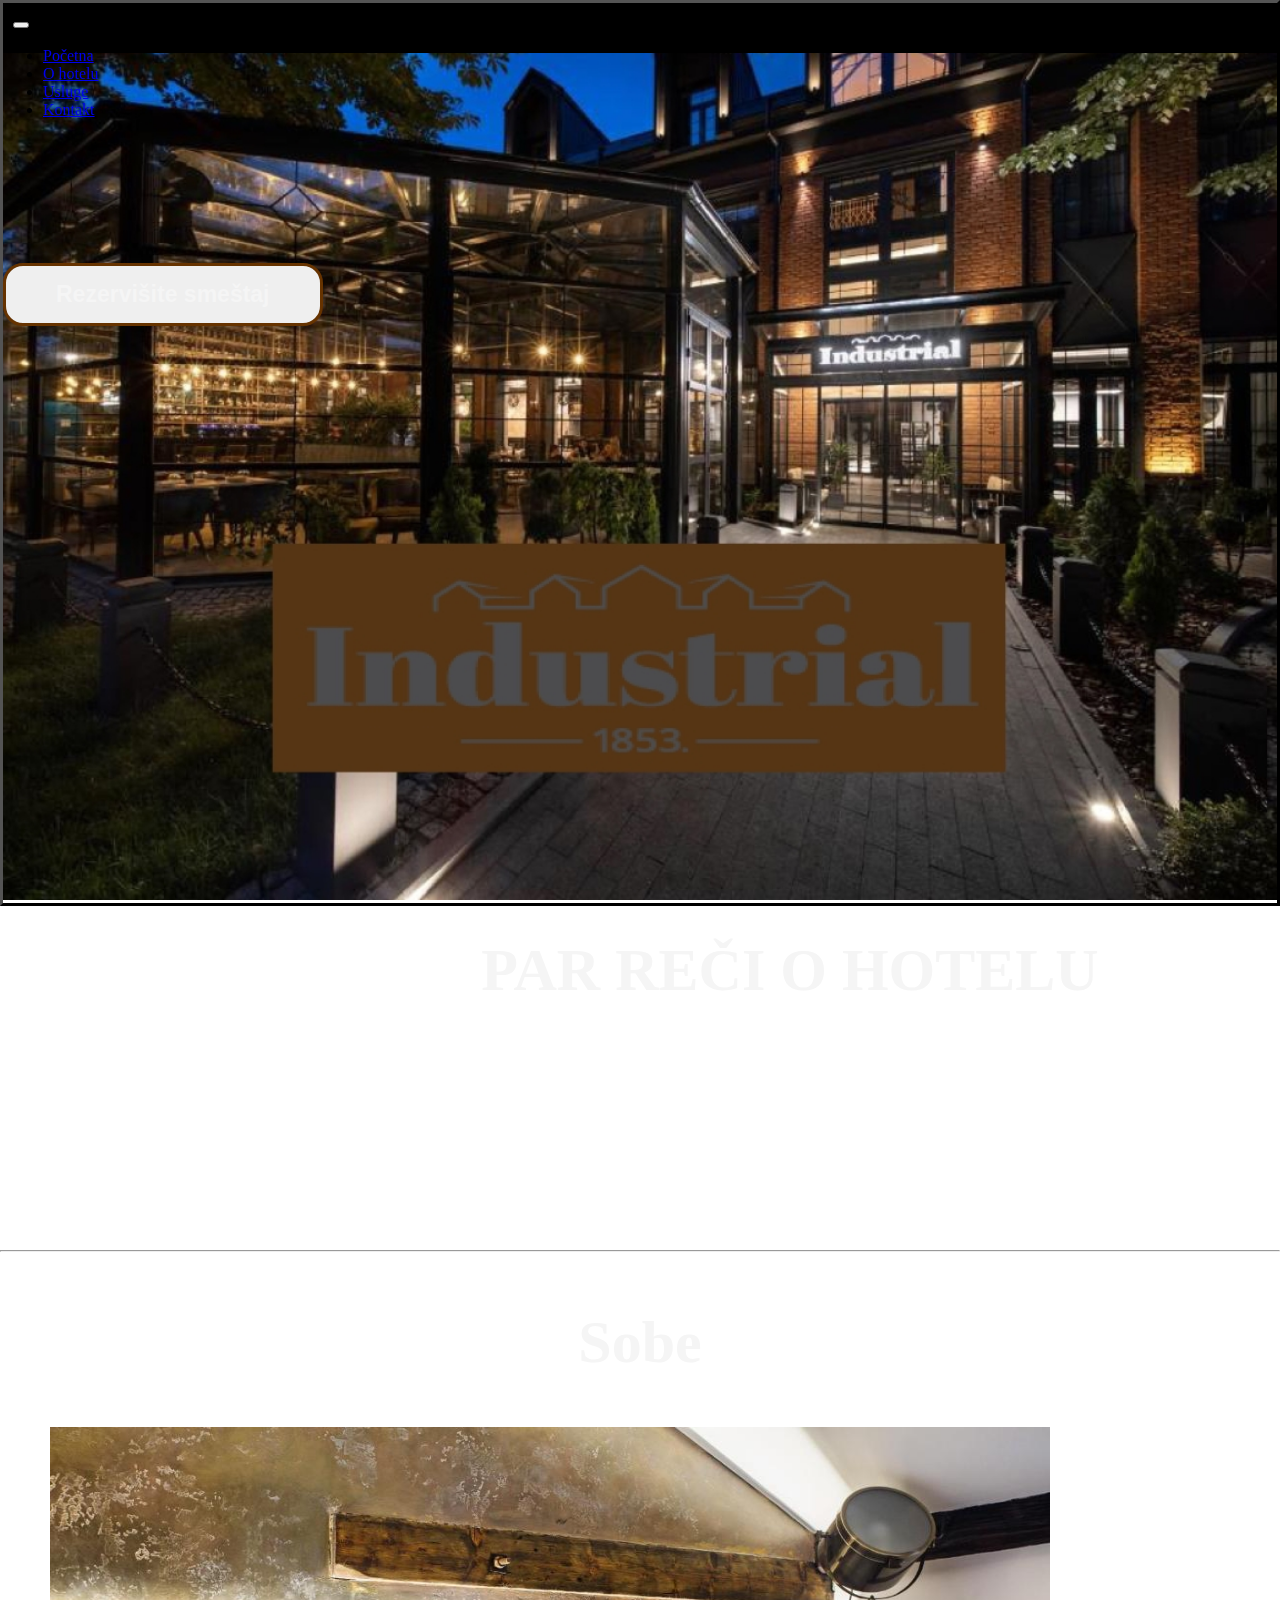
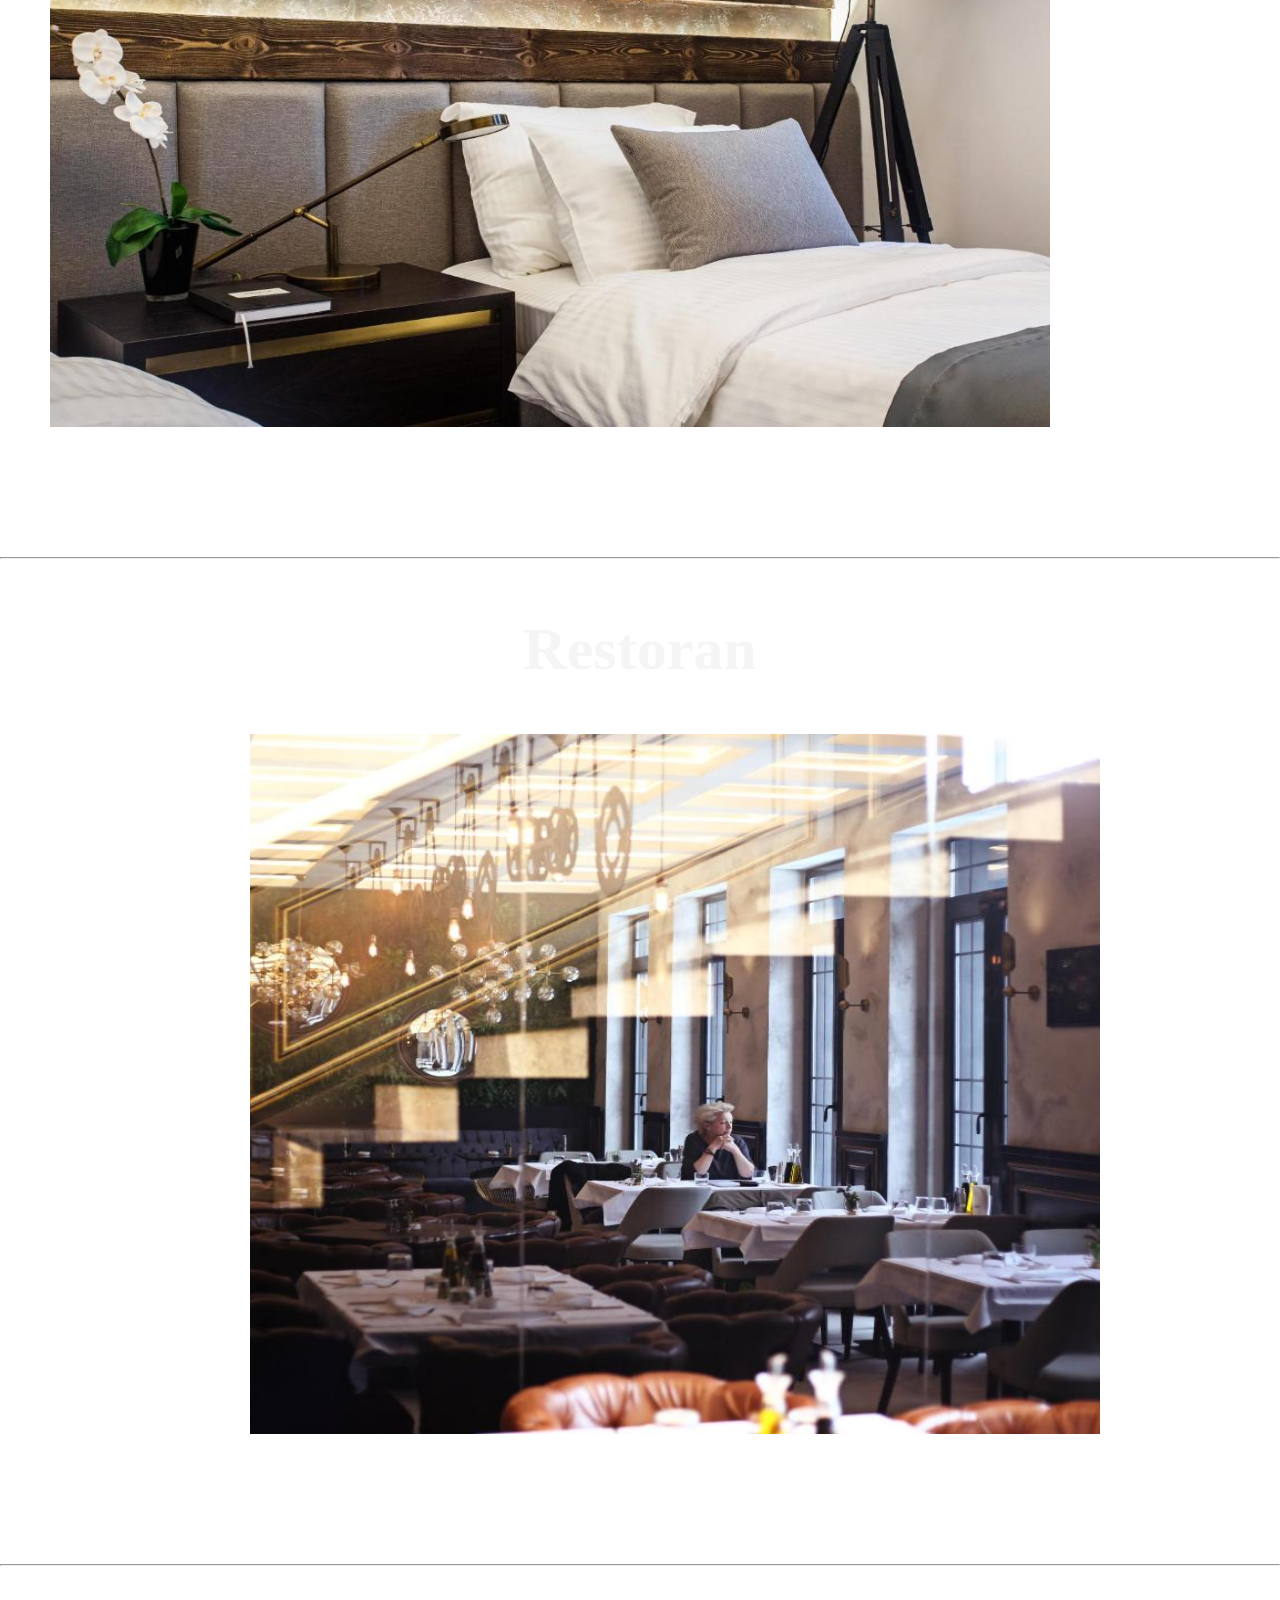
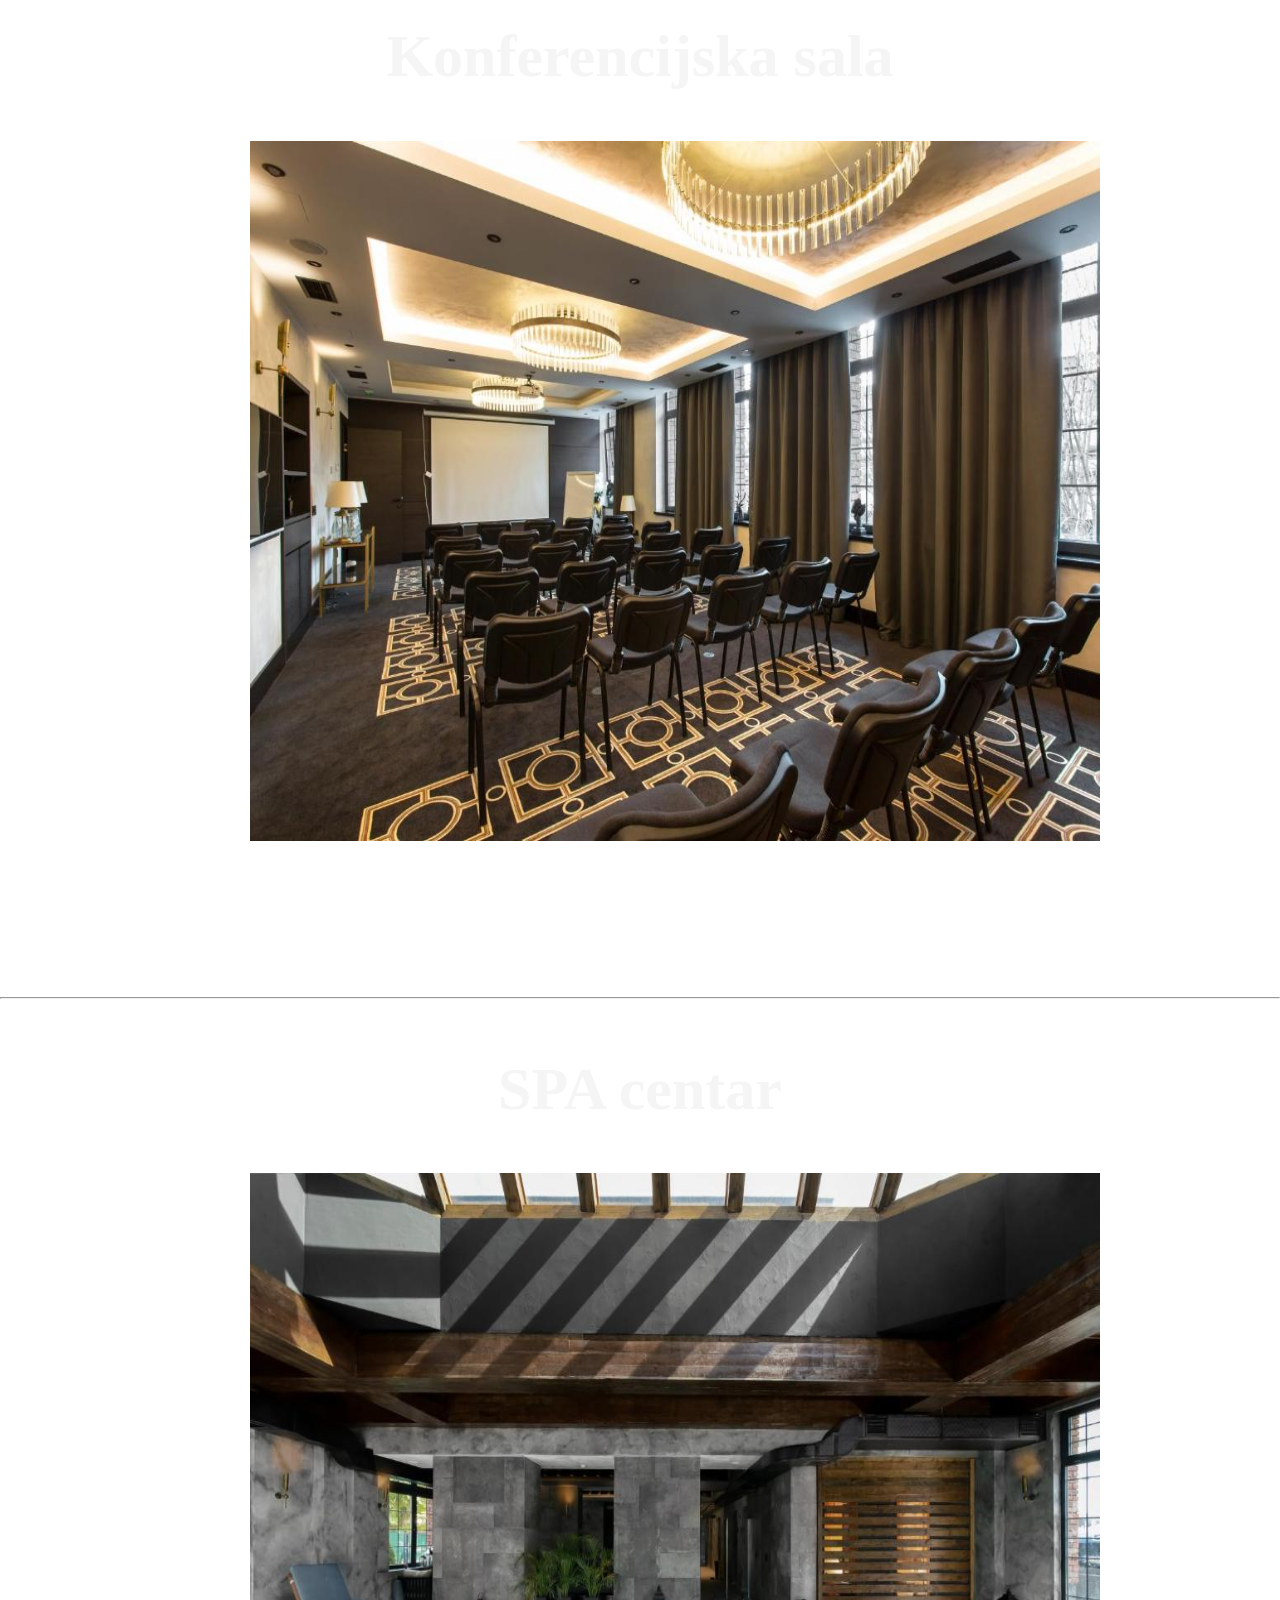
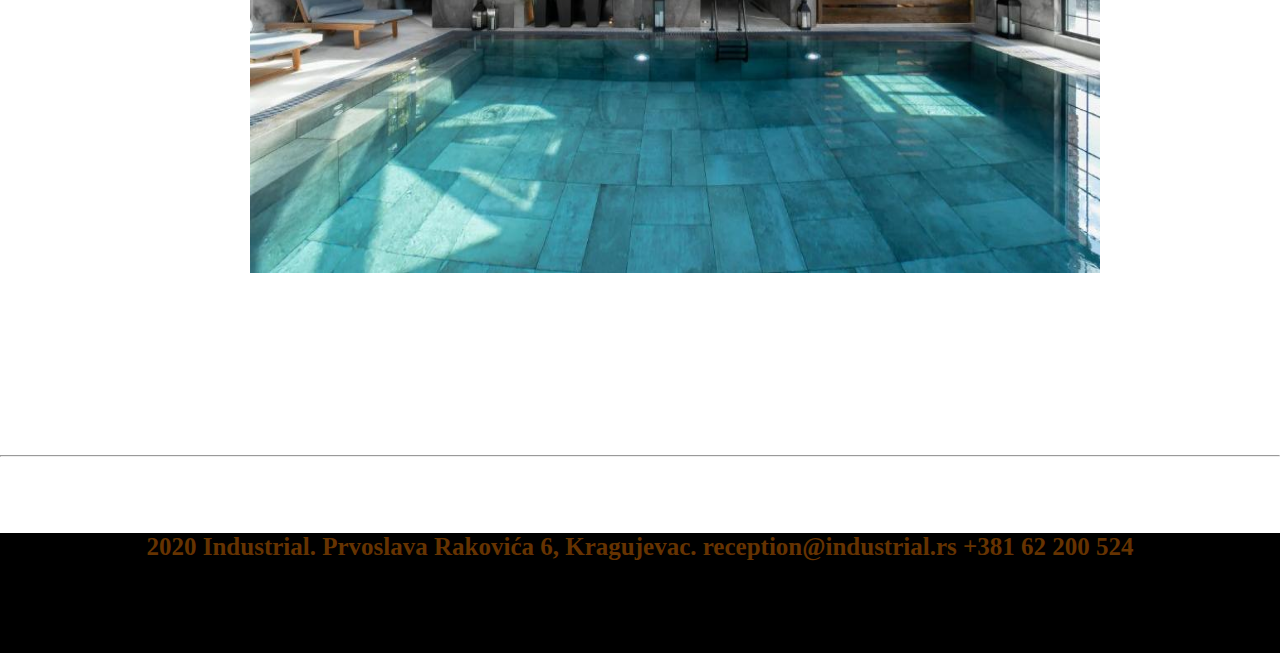
<file: index.html>
<!DOCTYPE html><html lang="en"><head><title>Industrial 1853.</title><meta charset="utf-8"><meta name="viewport" content="width=device-width, initial-scale=1,shrink-to-fit=no"><link rel="stylesheet" href="https://cdn.jsdelivr.net/npm/bootstrap@4.5.3/dist/css/bootstrap.min.css" integrity="sha384-TX8t27EcRE3e/ihU7zmQxVncDAy5uIKz4rEkgIXeMed4M0jlfIDPvg6uqKI2xXr2" crossorigin="anonymous"><link rel="stylesheet" type="text/css" href="industrial.css"><link rel="shortcut icon" href="slike/favicon.ico"> <meta name="keywords" content="hotel, spa, wellness, booking, apartmani, smeštaj, ugostiteljstvo, odmor, booking hotel, massage spa"> <meta name="copyright" content="Hotel koji će Vas ostaviti bez daha."> <meta name="description" content="Još uvek niste odlučili gde da odete na odmor? Pogledajte naš smešaj i uverite se da je hotel Industrial 1853. pravo mesto za Vas."> <meta name="robots" content="noindex, nofollow"> <meta property="og:type" content="https://github.com/JovanaNesticki/Industrial-1853..git"> <meta property="og:type" content="website"/> <meta property="og:title" content="Industrial 1853.| Odmor iz snova"/> <meta property="og:description" content="Još uvek niste odlučili gde da odete na odmor? Pogledajte naš smešaj i uverite se da je hotel Industrial 1853. pravo mesto za Vas."/> <meta property="og:image" content="slike/fb.jpg"/> <script async src="https://www.googletagmanager.com/gtag/js?id=G-HR35RMCN7G"></script> <script>window.dataLayer=window.dataLayer || []; function gtag(){dataLayer.push(arguments);}gtag('js', new Date()); gtag('config', 'G-HR35RMCN7G'); </script></head><body><header class="jumbotron jumbotron-header" id="Pocetna"><div class="container"><nav class="navbar navbar-expand-sm navbar-dark fixed-top navFix"> <a href="#home" class="navbar-hamburger"></a> <button class="navbar-toggler" data-toggle="collapse" data-target="#navMenu"> <span class="navbar-toggler-icon"></span> </button> <div class="collapse navbar-collapse" id="navMenu"> <ul class="navbar-nav ml-auto"> <li class="nav-item"><a href="index.html" class="nav-link a-link">Početna</a></li><li class="nav-item"><a href="#Ohotelu" class="nav-link a-link">O hotelu</a></li><li class="nav-item"><a href="usluge.html" class="nav-link a-link">Usluge</a></li><li class="nav-item"><a href="kontakt.html" class="nav-link a-link">Kontakt</a></li></ul> </nav> </div><div class="text-center"><a href="dugme.html"> <button type="button" class="button btn btn-link">Rezervišite smeštaj</button> </a></div></header> <section class="section" id="Ohotelu"><div class="container"><div class="row"><h1 class="h1">Par reči o hotelu</h1> <p class="uvod">Industrial 1853 pleni svojim izgledom sa specifičnim industrijskim senzibilitetom, čiji je dizajn inspirisan industrijskim nasleđem Kragujevca, nekada najvećim industrijskim gigantom na Balkanu, sa željom da se na originalan način sačuva vredno iz prošlosti. Industrial je lociran u značajnom istorijskom delu Kragujevca, u sklopu kompleksa nekadašnje „Zastave“, u jednoj od administrativnih zgrada, čija je autentičnost zadržana kreativnom obnovom u uređenju enterijera i eksterijera, sa akcentom na udobnosti i luksuzu. Okružen je muzejima „Stara livnica“ i „Stara Zastava“, koji su sastavni deo istorijskog kulturnog dobra „Knežev arsenal“, iako se nalazi u neposrednoj blizini samog centra grada (1,1 km) u mirnom i intimnom ambijentu.</p></div><hr><br><div> <h2 class="h2">Sobe</h2> <img src="slike/soba.jpg" alt="Soba" class="slika1"><p class="uvod">Sobe Industrial 1853 raspolaže 21-om smeštajnom jedinicom, od kojih je 4 apartmana. Sve sobe karakteriše industrijski dizajnerski stil, luksuzna opremljenost i vrhunska udobnost. Kupatila su opremljena tušem sa efektom kiše. Gostima je na raspolaganju room service usluga.</p></div></div><hr><br><div> <h2 class="h2">Restoran</h2> <img src="slike/restoran.jpg" alt="Restoran" class="slika2"><p class="uvod">Restoran u autentičnom ambijentu restorana možete uživati u nacionalnoj, internacionalnoj kuhinji i à-la-carte specijalitetima. Ponuda jela je sačinjena tako da može zadovoljiti sva Vaša gastronomska očekivanja. Na raspolaganju Vam je veliki izbor bezalkoholnih i alkoholnih pića, kao i vinska karta inspirisana „Putem vina“ kroz Šumadiju.</p></div><hr><br><div> <h2 class="h2">Konferencijska sala</h2> <img src="slike/konferencijska.jpg" alt="Konferencijska sala" class="slika2"><p class="uvod">Konferencijska sala jedinstvenog, multifunkcionalnog dizajna nudi visoke standarde usluga i predstavlja idealno mesto sa organizaciju različitih poslovnih ili privatnih događaja (konferencije, seminari, promocije, prezentacije, treninzi, sastanci, kokteli, ručkovi…). Moderan i dinamičan dizajn podstiče kreativnu atmosferu, uz kompletnu opremu visokog kvaliteta i profesionalnu uslugu koju pružamo, biće Vam obezbeđen maksimalni kvalitet organizacije Vaših događaja.</p></div><hr><br><div> <h2 class="h2">SPA centar</h2> <img src="slike/spa.jpg" alt="Spa centar" class="slika2"><p class="uvod">Spa centar – zona revolucije opuštanja je povezana toplom vezom sa hotelom. Ovaj deo za relaksaciju nije samo predodređen za goste. U našem predivnom spa centru moći ćete da se opustite u bazenu plivajući, dok je drugi deo samog bazena u vidu đakuzija sa hidromasažnim topovima. U našoj ponudi je i potpuni oporavak tela, bilo to u sauni, hamamu ili da se jednostavo prepustite veštim rukama naših masera. Prilagodili smo spa centar i potrebama leta, pa se ova zona pretvara u otvorenu oazu mira.</p></div><hr><br></div></section><footer class="kraj"><p class="text">2020 Industrial. Prvoslava Rakovića 6, Kragujevac. reception@industrial.rs +381 62 200 524</p><div id="fb-root"></div><script async defer crossorigin="anonymous" src="https://connect.facebook.net/sr_RS/sdk.js#xfbml=1&version=v12.0" nonce="yFB9UPAv"></script> <div class="fb-like" data-href="https://developers.facebook.com/docs/plugins/" data-width="" data-layout="button" data-action="like" data-size="small" data-share="false"></div><div id="fb-root"></div><script async defer crossorigin="anonymous" src="https://connect.facebook.net/sr_RS/sdk.js#xfbml=1&version=v12.0" nonce="8b68YvAw"></script> <div class="fb-share-button" data-href="https://developers.facebook.com/docs/plugins/" data-layout="button" data-size="small"><a target="_blank" href="https://www.facebook.com/sharer/sharer.php?u=https%3A%2F%2Fdevelopers.facebook.com%2Fdocs%2Fplugins%2F&amp;src=sdkpreparse" class="fb-xfbml-parse-ignore"></a></div></footer></body></html>
</file>
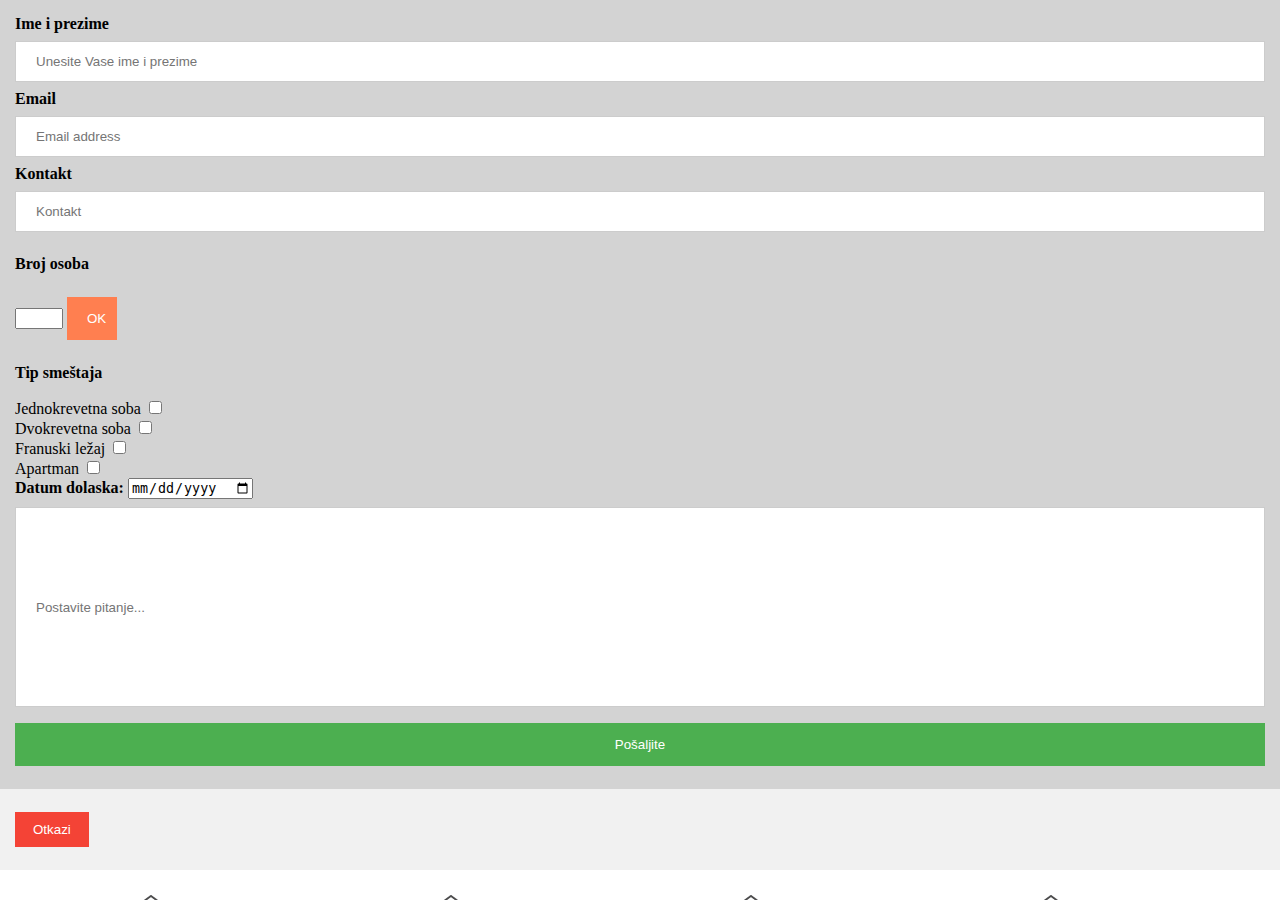
<file: dugme.html>
<!DOCTYPE html><html lang="en"><head><title>Rezervacija</title><meta charset="utf-8"><meta name="viewport" content="width=device-width, initial-scale=1,shrink-to-fit=no"><link rel="stylesheet" href="https://cdn.jsdelivr.net/npm/bootstrap@4.5.3/dist/css/bootstrap.min.css" integrity="sha384-TX8t27EcRE3e/ihU7zmQxVncDAy5uIKz4rEkgIXeMed4M0jlfIDPvg6uqKI2xXr2" crossorigin="anonymous"><link rel="stylesheet" type="text/css" href="dugme.css"> <link rel="shortcut icon" href="slike/favicon.ico"></head><body><div class="container"> <label for="fname, lname"><b>Ime i prezime</b></label> <input type="text" placeholder="Unesite Vase ime i prezime" name="fname, lname" required> <label for="mail"><b>Email</b></label> <input type="text" placeholder="Email address" name="mail" required> <label for="mail"><b>Kontakt</b></label> <input type="text" placeholder="Kontakt" name="kontakt" required> <p class="tip">Broj osoba</p><input id="id1" type="number" min="0" max="5" required> <button onclick="myFunction()" class="btn">OK</button> <p id="id2"></p><script>function myFunction(){const br=document.getElementById("id1"); if (!br.checkValidity()){document.getElementById("id2").innerHTML=br.validationMessage;}}</script> <p class="tip">Tip smeštaja</p><label for="myCheck">Jednokrevetna soba</label> <input type="checkbox" id="myCheck" onclick="myFunction()"><br><label for="myCheck">Dvokrevetna soba</label> <input type="checkbox" id="myCheck" onclick="myFunction()"><br><label for="myCheck">Franuski ležaj</label> <input type="checkbox" id="myCheck" onclick="myFunction()"><br><label for="myCheck">Apartman</label> <input type="checkbox" id="myCheck" onclick="myFunction()"><br><form> <label for="date" class="tip">Datum dolaska:</label> <input type="date" id="date" name="date"> </form> <input class="upis" type="text" placeholder="Postavite pitanje..." name="subject" style="height: 200px"> <button type="submit">Pošaljite</button> </div><div class="container" style="background-color:#f1f1f1"> <a href="index.html"> <button type="button" class="cancelbtn">Otkazi</button> </a> </div></body></html>
</file>
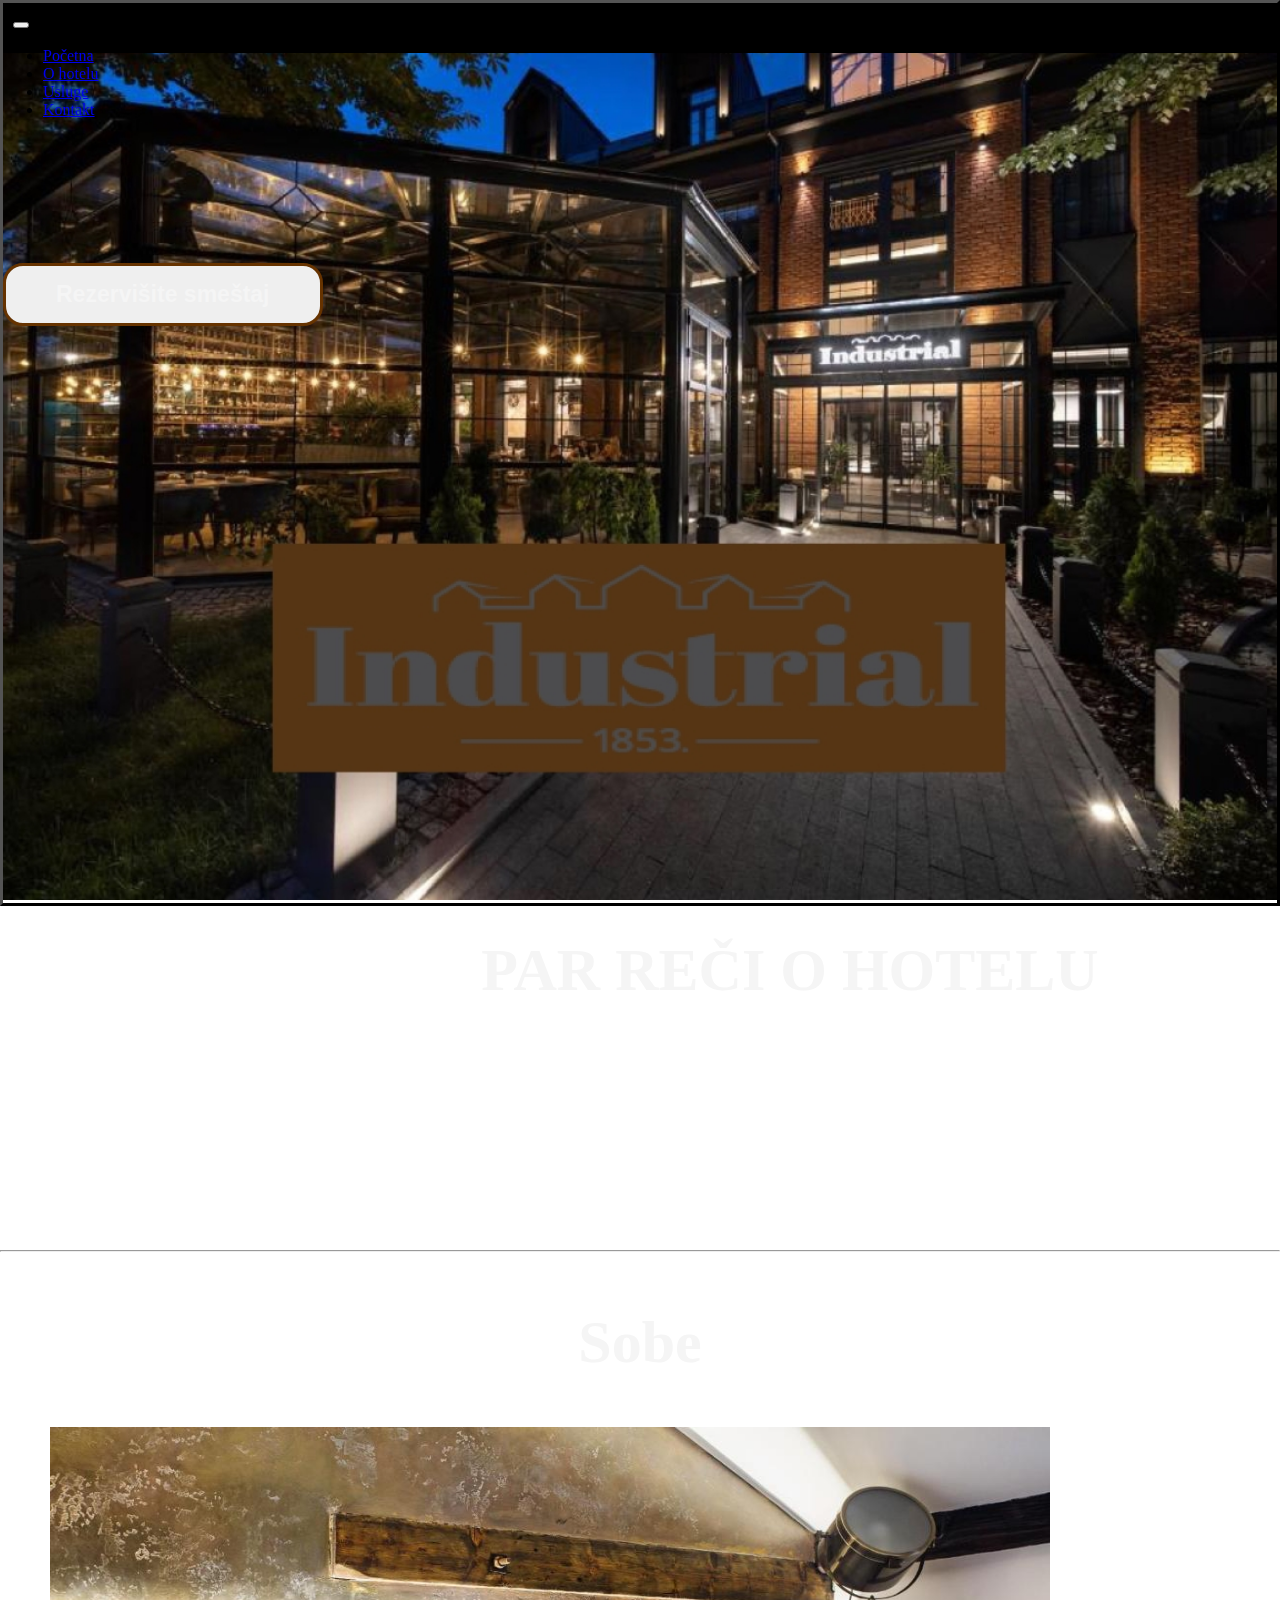
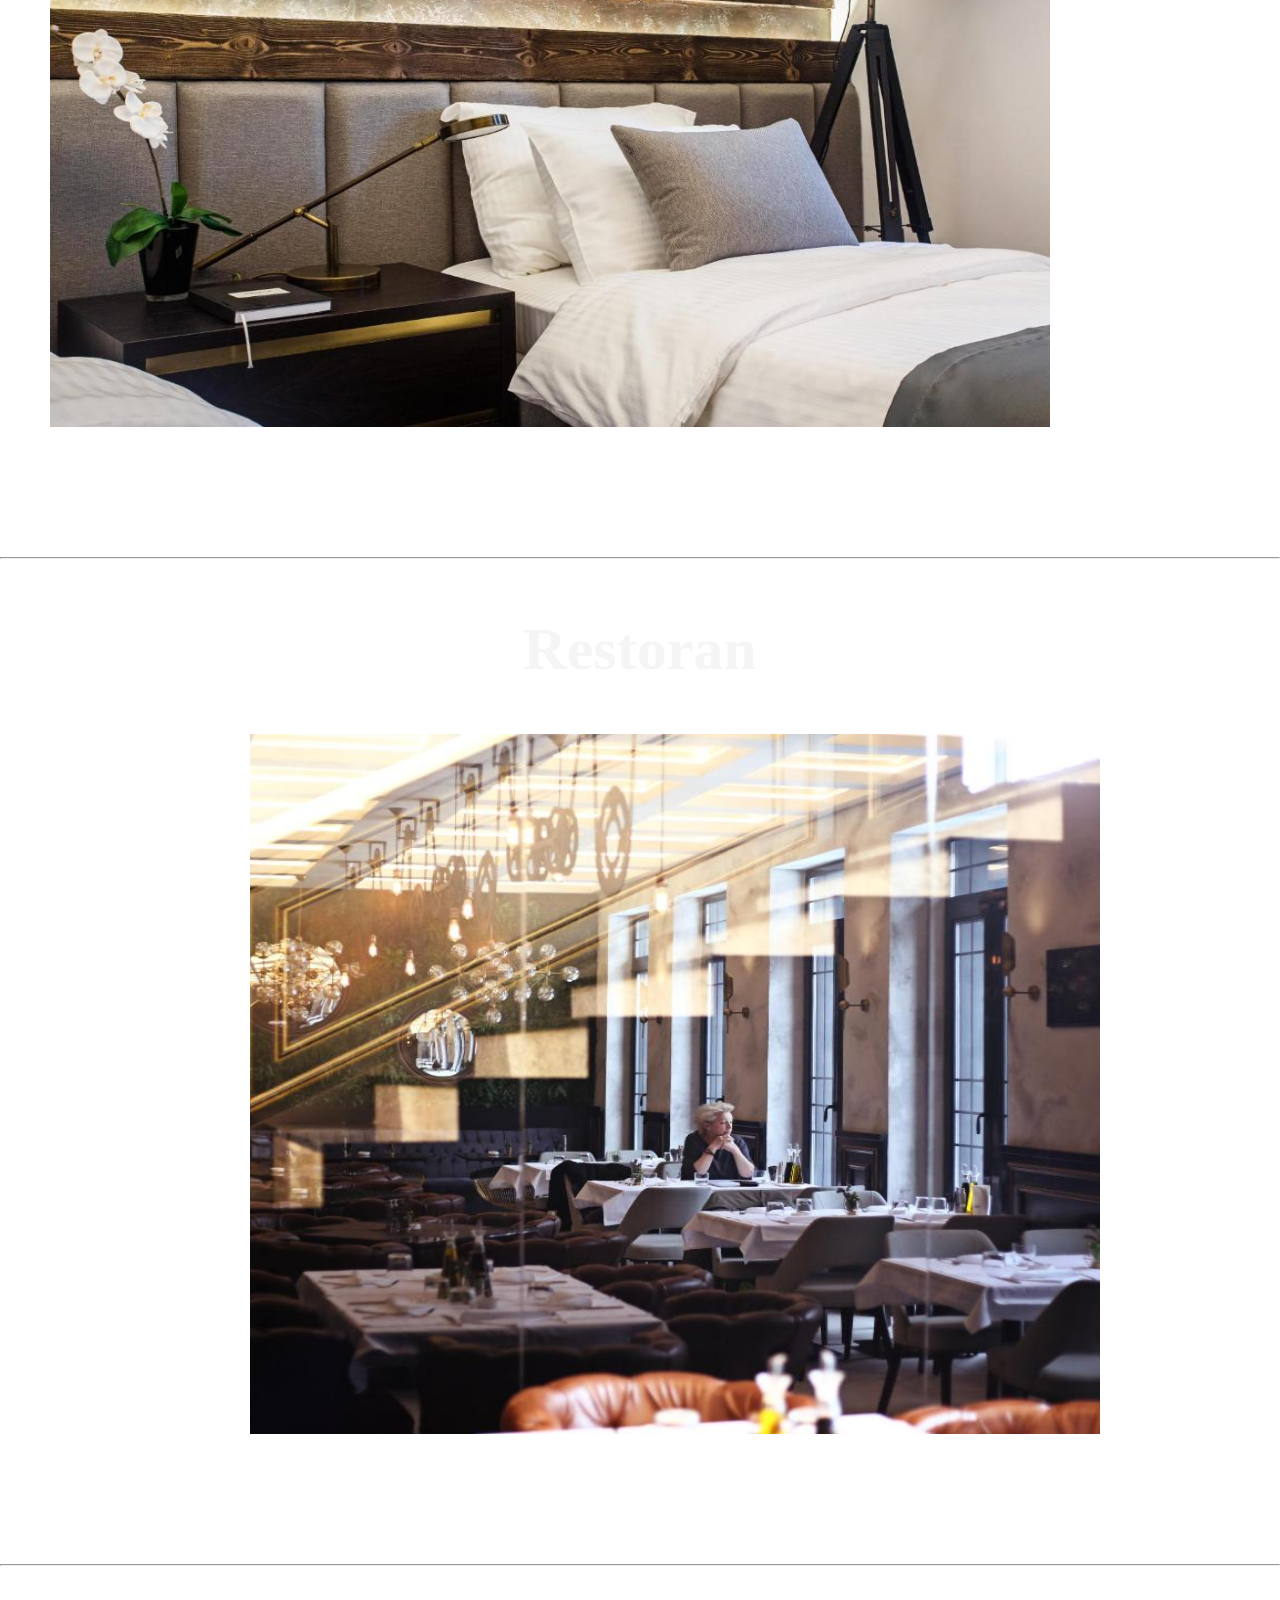
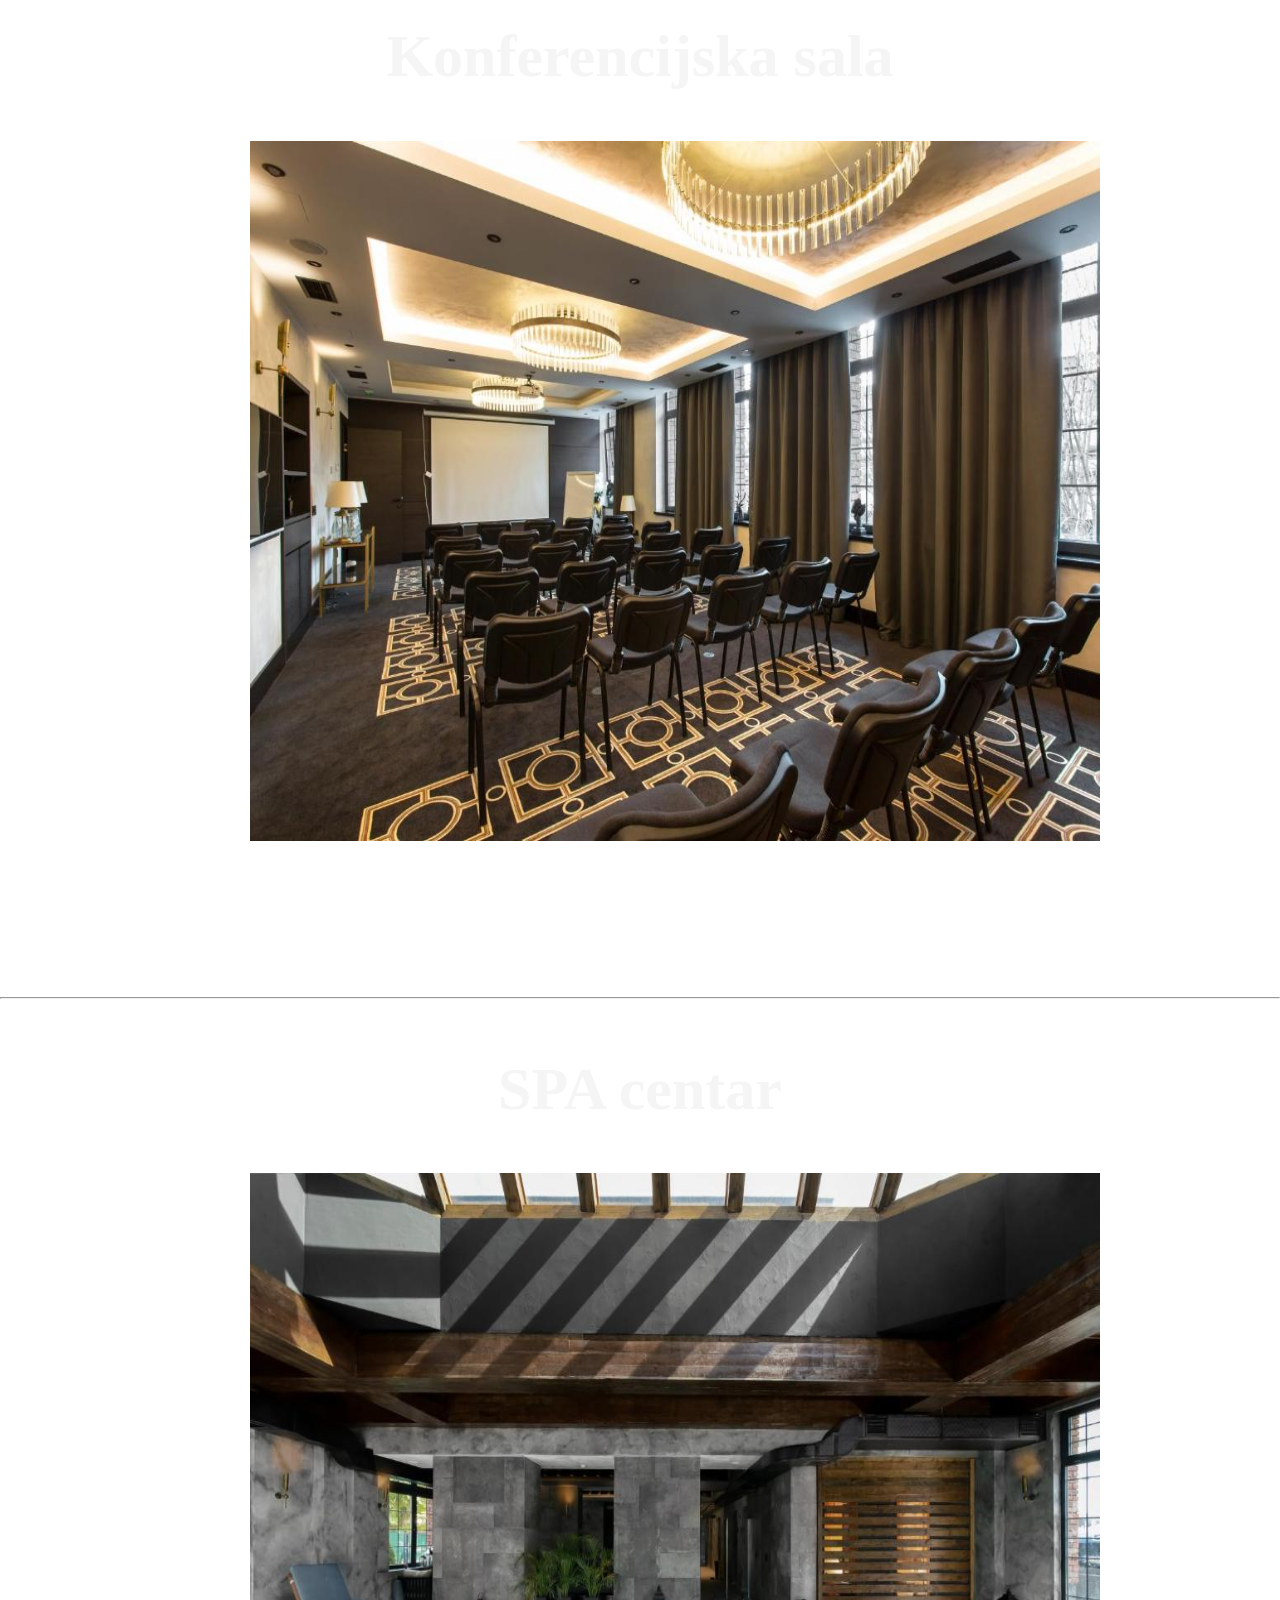
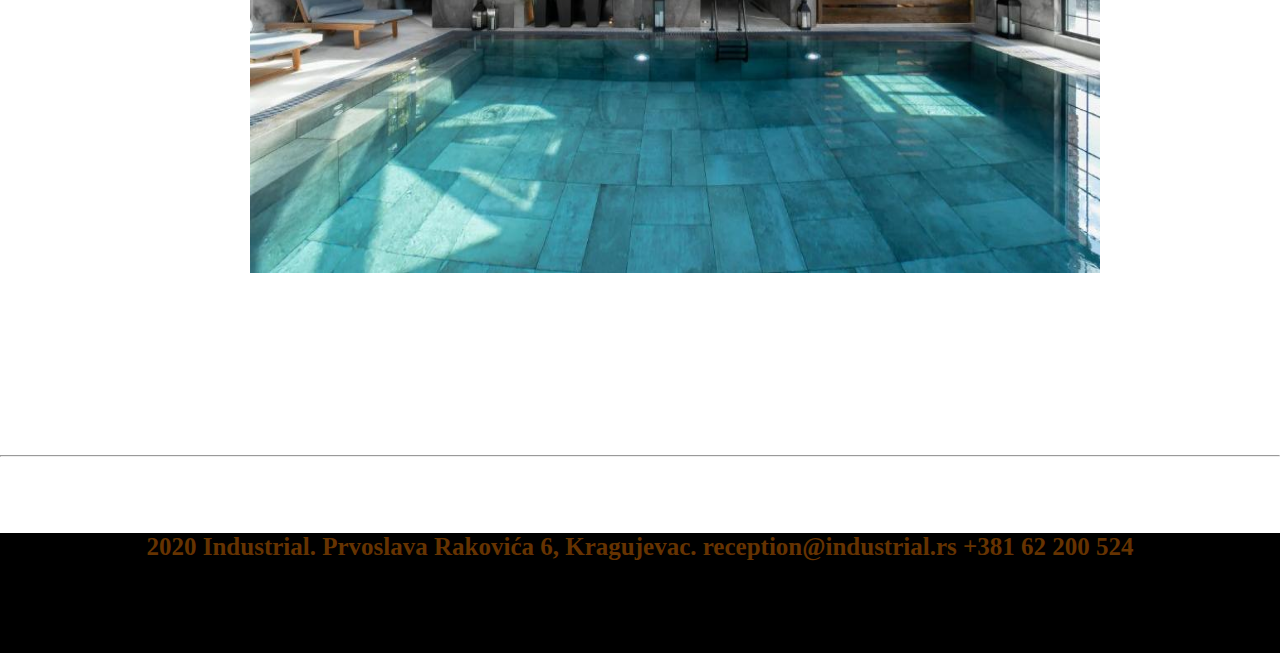
<file: Industrial.html>
<!DOCTYPE html>
<html lang="en">
<head>
	<title>Industrial 1853.</title>
	<meta charset="utf-8">
	<meta name="viewport" content="width=device-width, initial-scale=1,shrink-to-fit=no">
	<link rel="stylesheet" href="https://cdn.jsdelivr.net/npm/bootstrap@4.5.3/dist/css/bootstrap.min.css" integrity=
    "sha384-TX8t27EcRE3e/ihU7zmQxVncDAy5uIKz4rEkgIXeMed4M0jlfIDPvg6uqKI2xXr2" crossorigin="anonymous">
	<link rel="stylesheet" type="text/css" href="industrial.css">
	<link rel="shortcut icon" href="slike/favicon.ico">
	<link rel="apple-touch-icon" href="slike/favicon.png">
	<link rel="icon" sizes="190x190" href="slike/favicon.png">
</head>

<body>
	<header class="jumbotron jumbotron-header" id="Pocetna">
		<div class="container">
			<nav class="navbar navbar-expand-sm navbar-dark fixed-top navFix">
			    <a href="#home" class="navbar-hamburger"></a>
			    	<button class="navbar-toggler" data-toggle="collapse" data-target="#navMenu">
			    		<span class="navbar-toggler-icon"></span>
			    	</button>
			    		<div class="collapse navbar-collapse" id="navMenu">
			    			<ul class="navbar-nav ml-auto">
			    				<li class="nav-item"><a href="Industrial.html" class="nav-link a-link">Početna</a></li>
			    				<li class="nav-item"><a href="#O hotelu" class="nav-link a-link">O hotelu</a></li>
			    				<li class="nav-item"><a href="usluge.html" class="nav-link a-link">Usluge</a></li>
			    				<li class="nav-item"><a href="kontakt.html" class="nav-link a-link">Kontakt</a></li>
			    			</ul>			    		
			    		</div> 
			</nav>
		<div class="text-center">
			<a href="dugme.html">
				<button type="button" class="button btn btn-link">Rezervišite smeštaj</button>
			</a>
		</div>
	</header>

    <section class="section" id="O hotelu">
		<div class="container">
			<div class="row">
				<h1 class="h1">Par reči o hotelu</h1>
                    <p class="uvod">Industrial 1853 pleni svojim izgledom sa specifičnim industrijskim senzibilitetom, 
                    čiji je dizajn inspirisan industrijskim nasleđem Kragujevca, nekada najvećim industrijskim gigantom na Balkanu, 
                    sa željom da se na originalan način sačuva vredno iz prošlosti. Industrial je lociran u značajnom istorijskom 
                    delu Kragujevca, u sklopu kompleksa nekadašnje „Zastave“, u jednoj od administrativnih zgrada, 
                    čija je autentičnost zadržana kreativnom obnovom u uređenju enterijera i eksterijera, sa akcentom na udobnosti 
                    i luksuzu. Okružen je muzejima „Stara livnica“ i „Stara Zastava“, koji su sastavni deo istorijskog kulturnog dobra 
                    „Knežev arsenal“, iako se nalazi u neposrednoj blizini samog centra grada (1,1 km) u mirnom i intimnom ambijentu.</p>
            </div><hr><br>
            <div>
                <h2 class="h2">Sobe</h2>
                <img src="slike/soba.jpg" class="slika1">
				<p class="uvod">Sobe Industrial 1853 raspolaže 21-om smeštajnom jedinicom, od kojih je 4 apartmana. Sve sobe 
                    karakteriše industrijski dizajnerski stil, luksuzna opremljenost i vrhunska udobnost. Kupatila su opremljena 
                    tušem sa efektom kiše. Gostima je na raspolaganju room service usluga.</p>
                </div>
			</div><hr><br>
            <div>
                <h2 class="h2">Restoran</h2>
                <img src="slike/restoran.jpg" class="slika2">
				<p class="uvod">Restoran u autentičnom ambijentu restorana možete uživati u nacionalnoj, internacionalnoj kuhinji 
                    i à-la-carte specijalitetima. Ponuda jela je sačinjena tako da može zadovoljiti sva Vaša gastronomska očekivanja. 
                    Na raspolaganju Vam je veliki izbor bezalkoholnih i alkoholnih pića, kao i vinska karta inspirisana „Putem vina“ kroz 
                    Šumadiju.</p>
			</div><hr><br>
            <div>
                <h2 class="h2">Konferencijska sala</h2>
                <img src="slike/konferencijska.jpg" class="slika2">
				<p class="uvod">Konferencijska sala jedinstvenog, multifunkcionalnog dizajna nudi visoke standarde usluga i predstavlja 
                    idealno mesto sa organizaciju različitih poslovnih ili privatnih događaja (konferencije, seminari, promocije, prezentacije, 
                    treninzi, sastanci, kokteli, ručkovi…). Moderan i dinamičan dizajn podstiče kreativnu atmosferu, uz kompletnu opremu visokog 
                    kvaliteta i profesionalnu uslugu koju pružamo, biće Vam obezbeđen maksimalni kvalitet organizacije Vaših događaja.</p>
			</div><hr><br>
            <div>
                <h2 class="h2">SPA centar</h2>
                <img src="slike/spa.jpg" class="slika2">
				<p class="uvod">Spa centar – zona revolucije opuštanja je povezana toplom vezom sa hotelom. Ovaj deo za relaksaciju nije samo 
                    predodređen za goste. U našem predivnom spa centru moći ćete da se opustite u bazenu plivajući, dok je drugi deo samog 
                    bazena u vidu đakuzija sa hidromasažnim topovima. U  našoj ponudi je i potpuni oporavak tela, bilo to u sauni, hamamu ili 
                    da se jednostavo prepustite veštim rukama naših masera.  Prilagodili smo spa centar i potrebama leta, pa se ova zona 
                    pretvara u otvorenu oazu mira.</p>
			</div><hr><br>
		</div>
	</section>

	<footer class="kraj">
		<p class="text">2020 Industrial. Prvoslava Rakovića 6, Kragujevac. reception@industrial.rs +381 62 200 524</p>
	</footer>
</body>
</html>
</file>
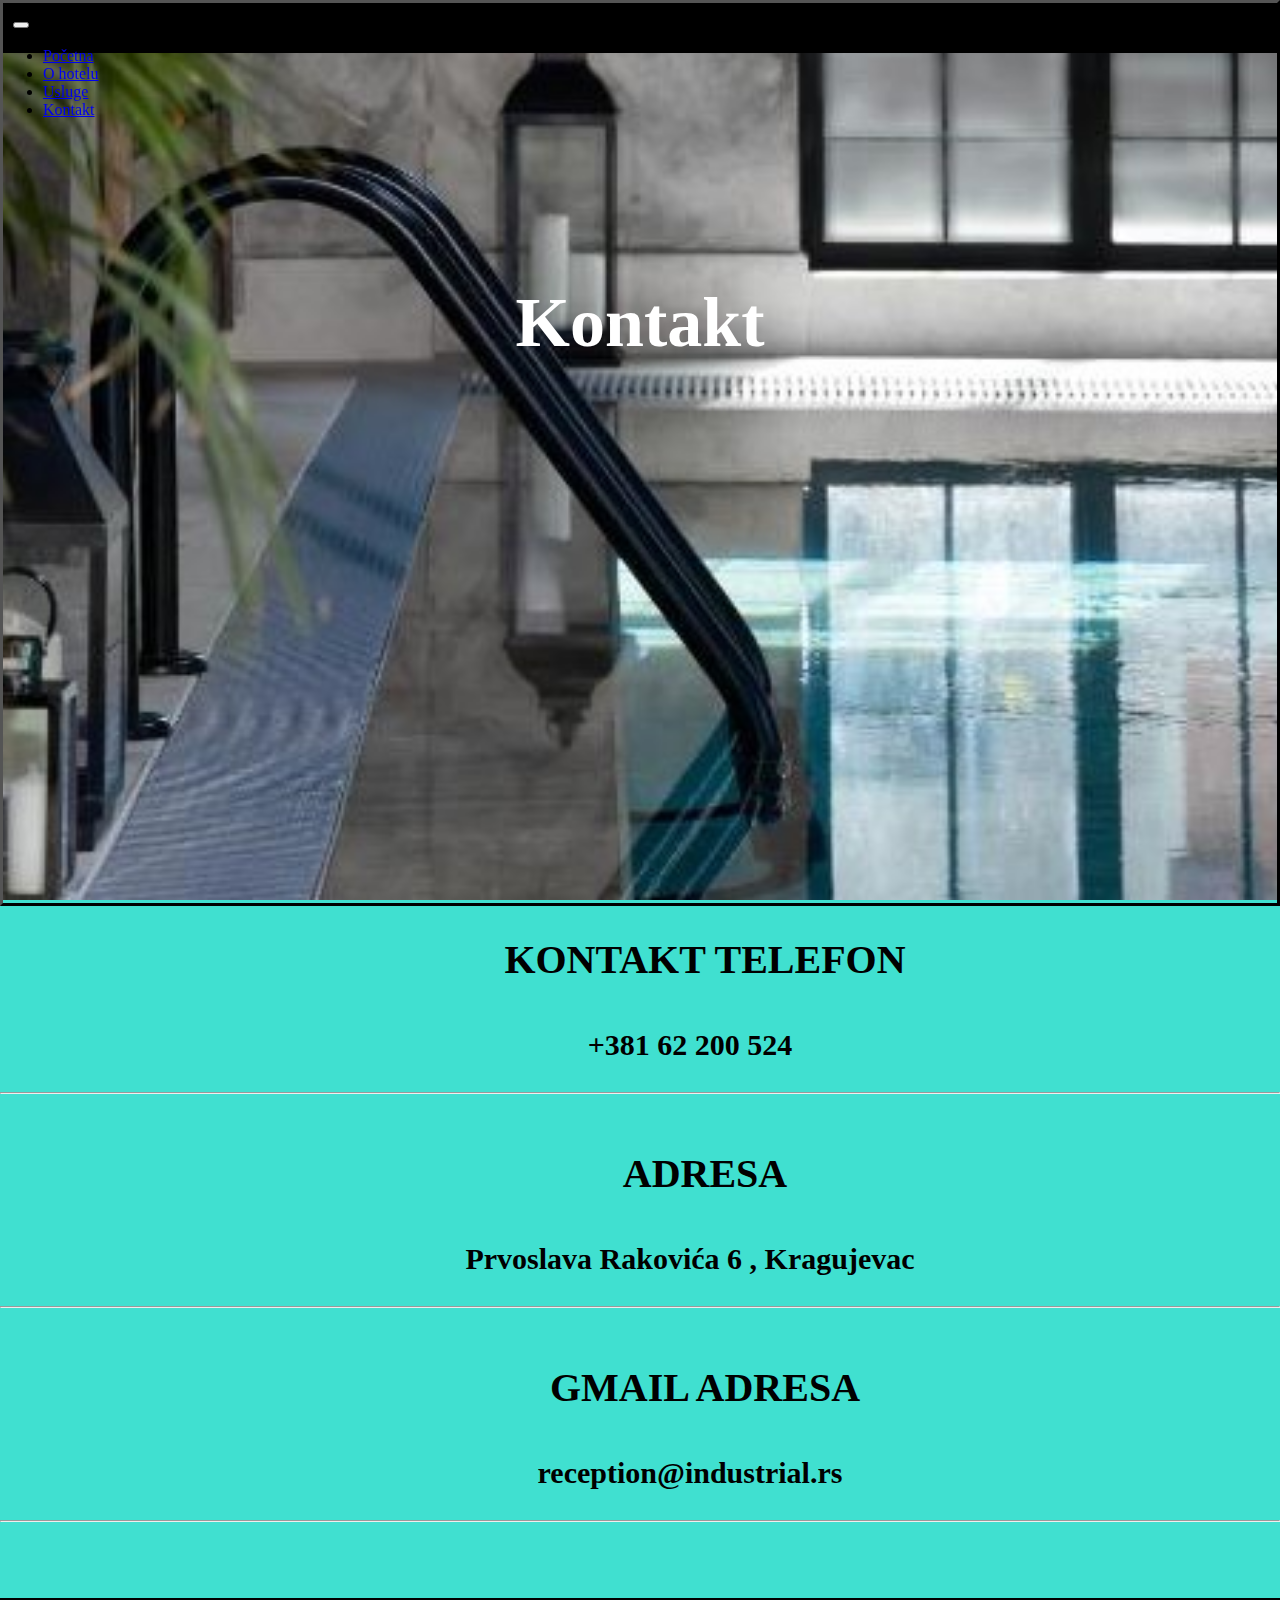
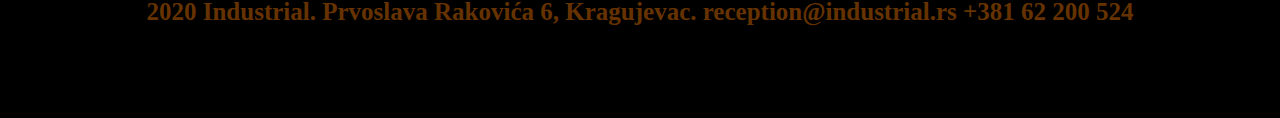
<file: kontakt.html>
<!DOCTYPE html><html lang="en"><head><title>Industrial 1853.</title><meta charset="utf-8"><meta name="viewport" content="width=device-width, initial-scale=1,shrink-to-fit=no"><link rel="stylesheet" href="https://cdn.jsdelivr.net/npm/bootstrap@4.5.3/dist/css/bootstrap.min.css" integrity="sha384-TX8t27EcRE3e/ihU7zmQxVncDAy5uIKz4rEkgIXeMed4M0jlfIDPvg6uqKI2xXr2" crossorigin="anonymous"><link rel="stylesheet" type="text/css" href="kontakt.css"><link rel="shortcut icon" href="slike/favicon.ico"></head><body><header class="jumbotron jumbotron-header" id="Pocetna"><div class="container"><nav class="navbar navbar-expand-sm navbar-dark fixed-top navFix"> <a href="#home" class="navbar-hamburger"></a> <button class="navbar-toggler" data-toggle="collapse" data-target="#navMenu"> <span class="navbar-toggler-icon"></span> </button> <div class="collapse navbar-collapse" id="navMenu"> <ul class="navbar-nav ml-auto"> <li class="nav-item"><a href="index.html" class="nav-link a-link">Početna</a></li><li class="nav-item"><a href="o.html" class="nav-link a-link">O hotelu</a></li><li class="nav-item"><a href="usluge.html" class="nav-link a-link">Usluge</a></li><li class="nav-item"><a href="kontakt.html" class="nav-link a-link">Kontakt</a></li></ul> </div></nav> </div><div class="usluge"> <p>Kontakt</p></div></header> <section class="section"><div class="container"><div class="row"><h1 class="h1">Kontakt telefon</h1><p class="uvod">+381 62 200 524</p></div><hr><br><div class="row"><h1 class="h1">Adresa</h1><p class="uvod">Prvoslava Rakovića 6 , Kragujevac</p></div><hr><br><div class="row"><h1 class="h1">Gmail adresa</h1><p class="uvod">reception@industrial.rs</p></div><hr><br></div></section> <footer class="kraj"><p class="text">2020 Industrial. Prvoslava Rakovića 6, Kragujevac. reception@industrial.rs +381 62 200 524</p><div id="fb-root"></div><script async defer crossorigin="anonymous" src="https://connect.facebook.net/sr_RS/sdk.js#xfbml=1&version=v12.0" nonce="yFB9UPAv"></script> <div class="fb-like" data-href="https://developers.facebook.com/docs/plugins/" data-width="" data-layout="button" data-action="like" data-size="small" data-share="false"></div><div id="fb-root"></div><script async defer crossorigin="anonymous" src="https://connect.facebook.net/sr_RS/sdk.js#xfbml=1&version=v12.0" nonce="8b68YvAw"></script> <div class="fb-share-button" data-href="https://developers.facebook.com/docs/plugins/" data-layout="button" data-size="small"><a target="_blank" href="https://www.facebook.com/sharer/sharer.php?u=https%3A%2F%2Fdevelopers.facebook.com%2Fdocs%2Fplugins%2F&amp;src=sdkpreparse" class="fb-xfbml-parse-ignore"></a></div></footer></body></html>
</file>
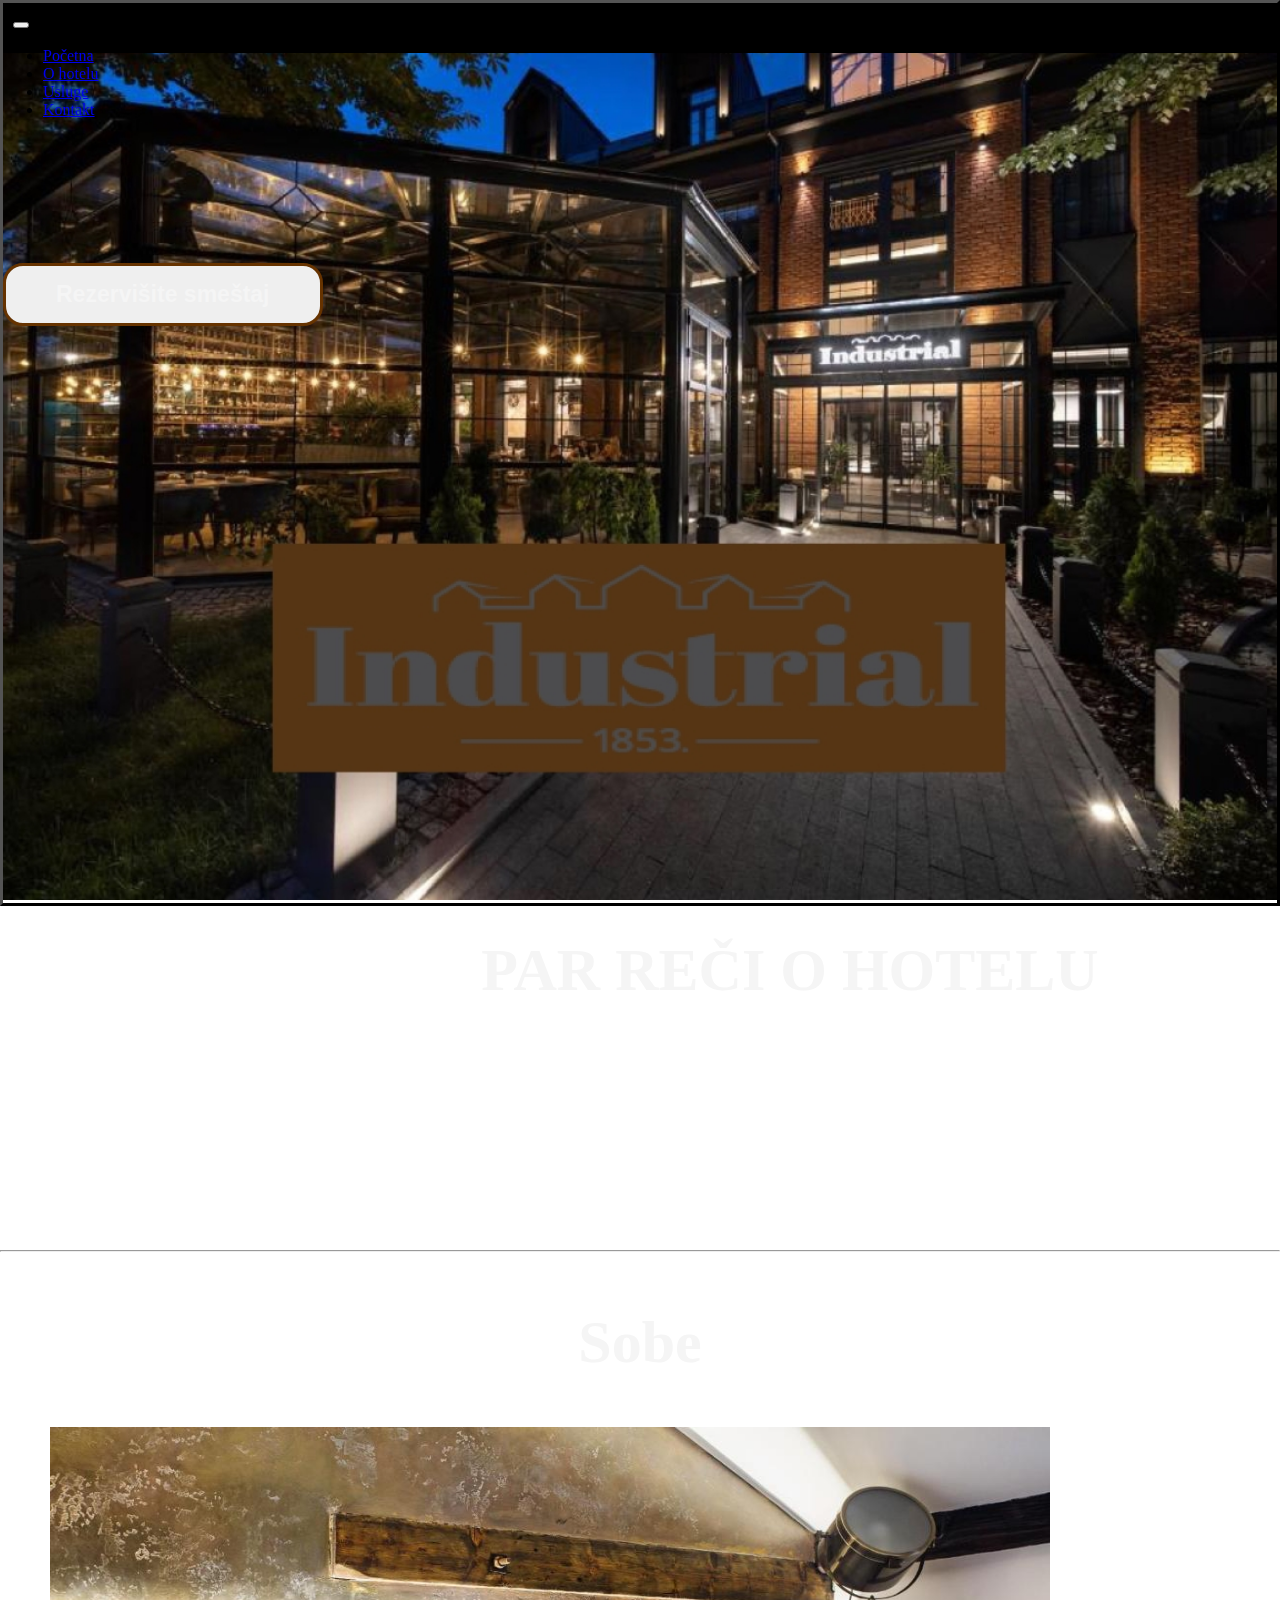
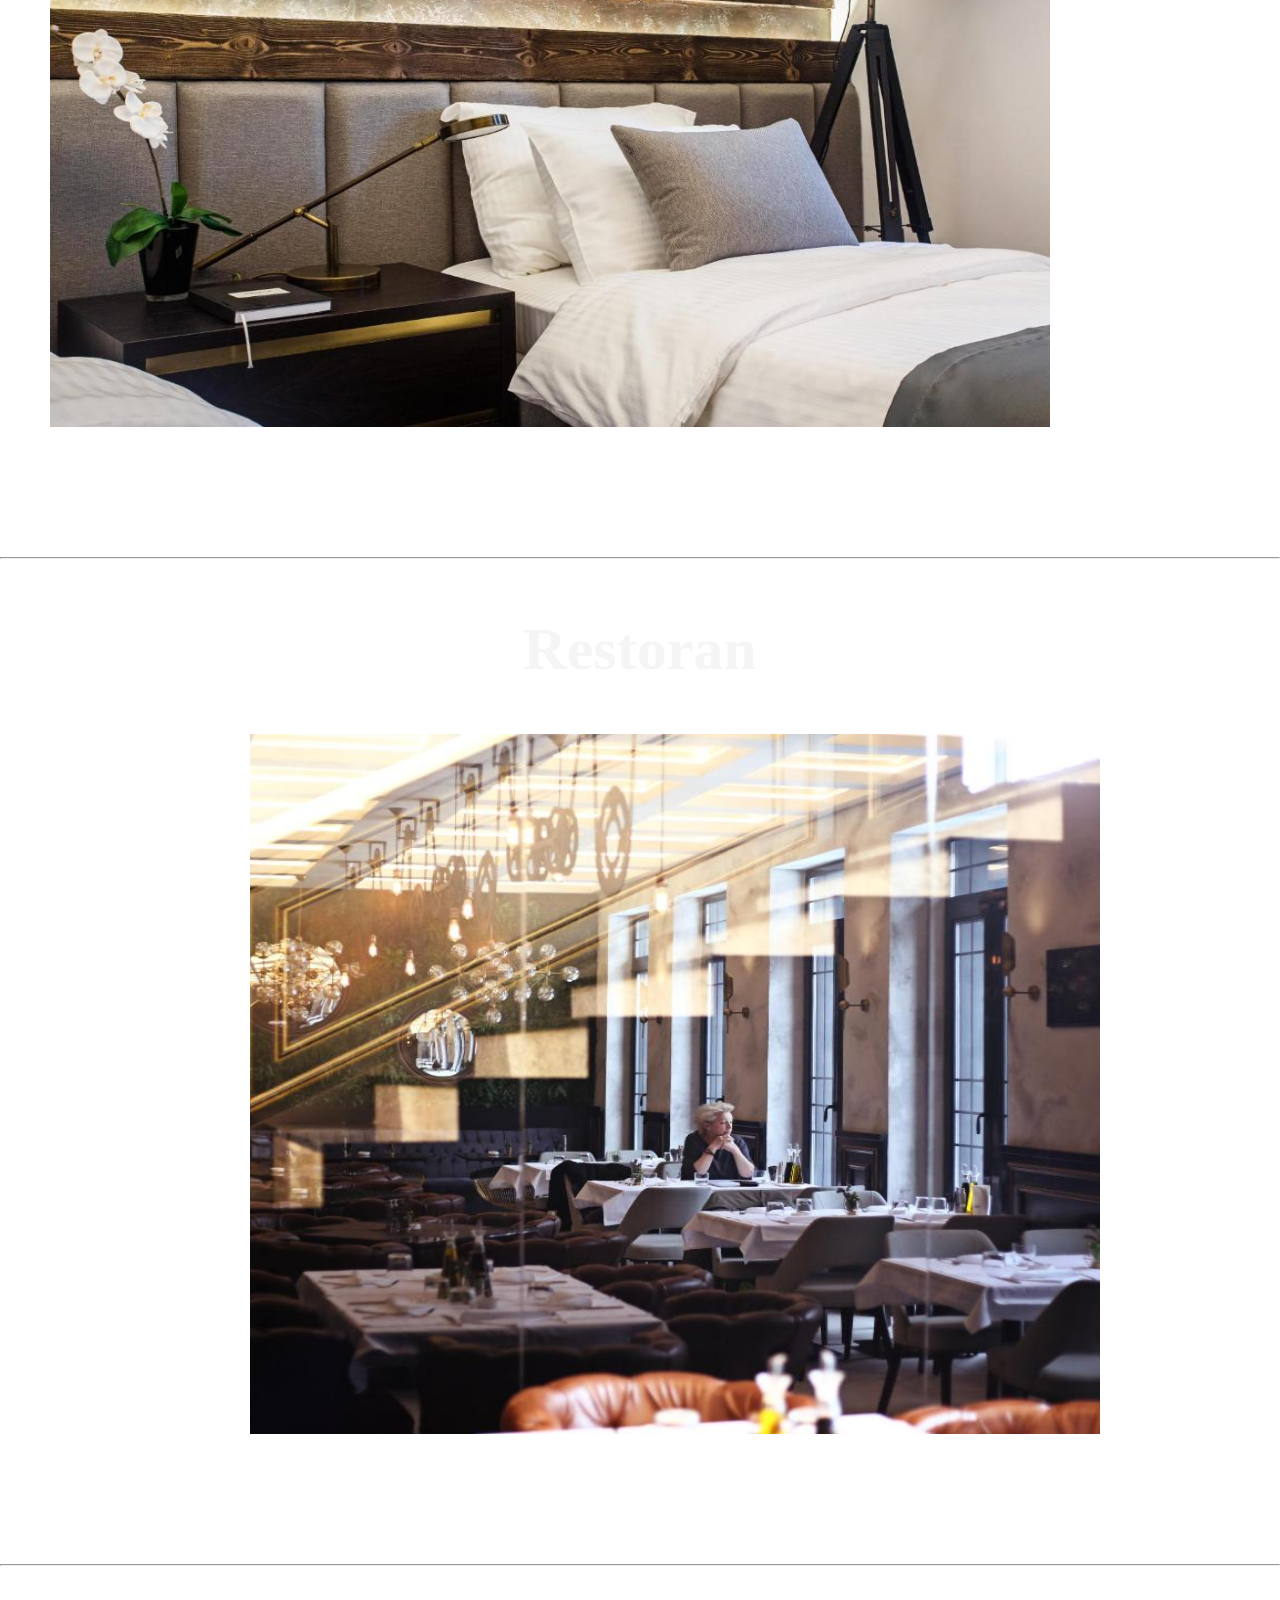
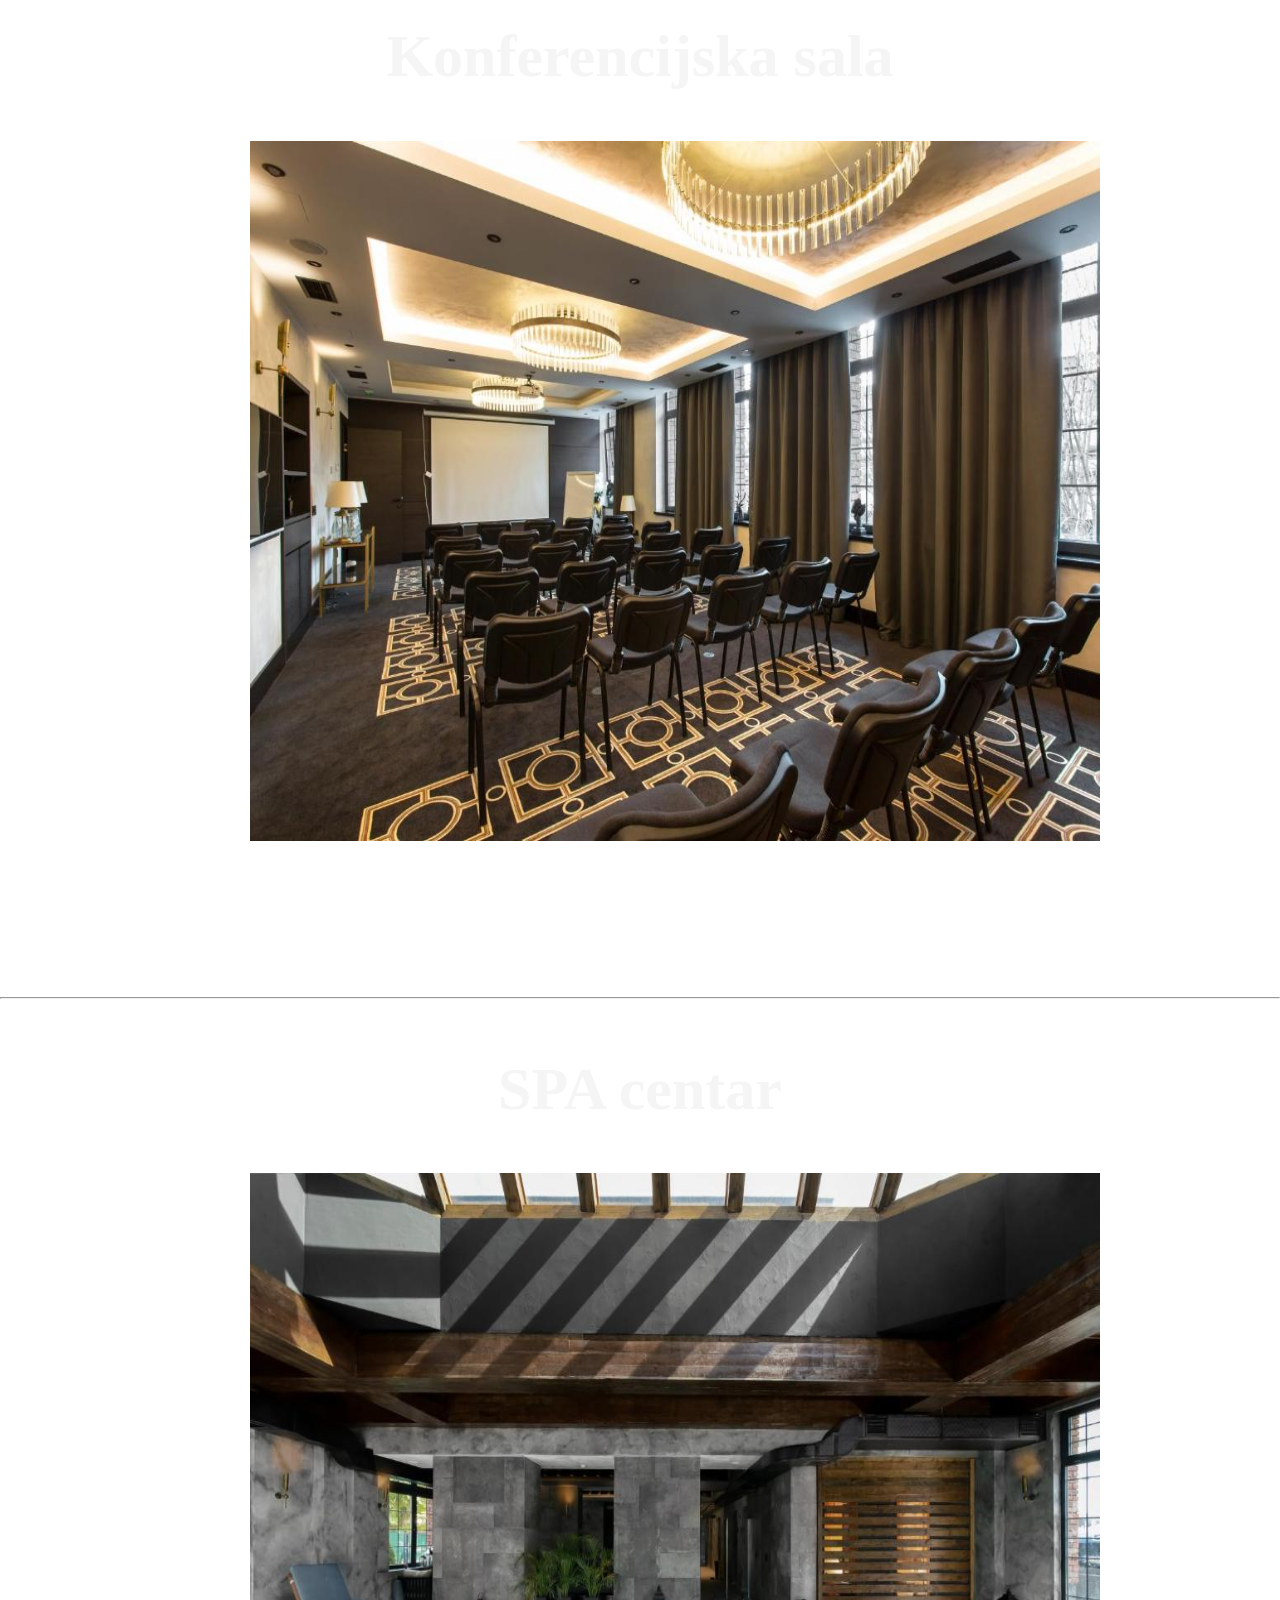
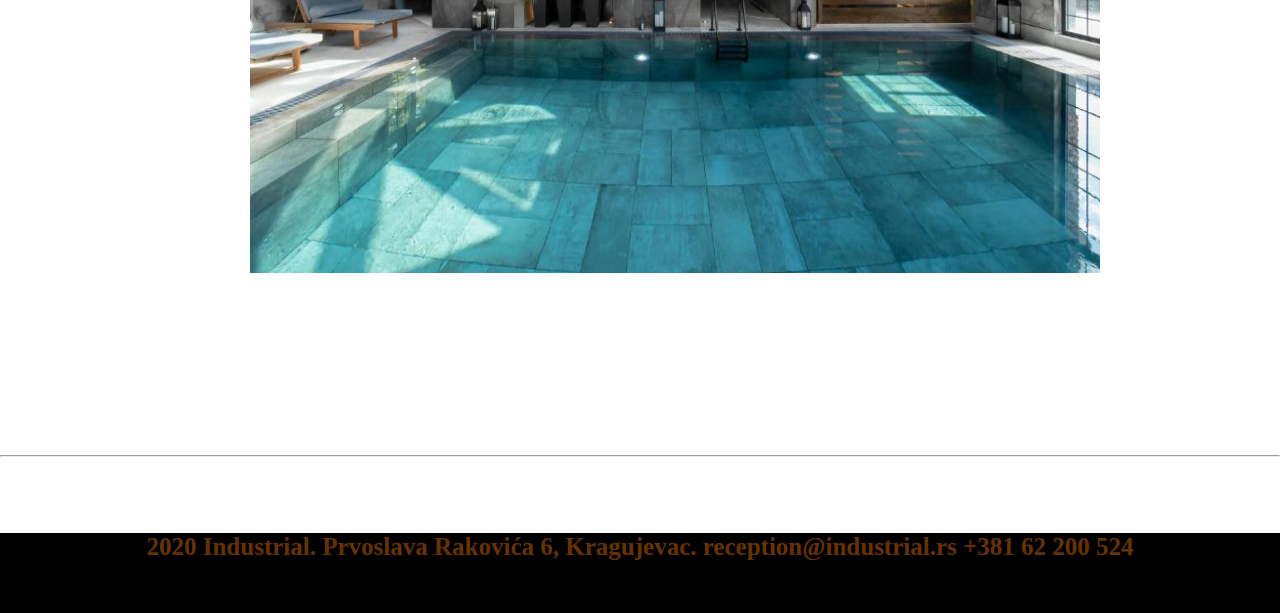
<file: o.html>
<!DOCTYPE html><html lang="en"><head><title>Industrial 1853.</title><meta charset="utf-8"><meta name="viewport" content="width=device-width, initial-scale=1,shrink-to-fit=no"><link rel="stylesheet" href="https://cdn.jsdelivr.net/npm/bootstrap@4.5.3/dist/css/bootstrap.min.css" integrity="sha384-TX8t27EcRE3e/ihU7zmQxVncDAy5uIKz4rEkgIXeMed4M0jlfIDPvg6uqKI2xXr2" crossorigin="anonymous"><link rel="stylesheet" type="text/css" href="o.css"><link rel="shortcut icon" href="slike/favicon.ico"></head><body><header class="jumbotron jumbotron-header" id="Pocetna"><div class="container"><nav class="navbar navbar-expand-sm navbar-dark fixed-top navFix"> <a href="#home" class="navbar-hamburger"></a> <button class="navbar-toggler" data-toggle="collapse" data-target="#navMenu"> <span class="navbar-toggler-icon"></span> </button> <div class="collapse navbar-collapse" id="navMenu"> <ul class="navbar-nav ml-auto"> <li class="nav-item"><a href="index.html" class="nav-link a-link">Početna</a></li><li class="nav-item"><a href="#Ohotelu" class="nav-link a-link">O hotelu</a></li><li class="nav-item"><a href="usluge.html" class="nav-link a-link">Usluge</a></li><li class="nav-item"><a href="kontakt.html" class="nav-link a-link">Kontakt</a></li></ul> </div></nav> </div><div class="text-center"><a href="dugme.html"><button type="button" class="button btn btn-link">Rezervišite smeštaj</button></a></div></header> <section class="section" id="Ohotelu"><div class="container"><div class="row"><h1 class="h1">Par reči o hotelu</h1><p class="uvod">Industrial 1853 pleni svojim izgledom sa specifičnim industrijskim senzibilitetom, čiji je dizajn inspirisan industrijskim nasleđem Kragujevca, nekada najvećim industrijskim gigantom na Balkanu, sa željom da se na originalan način sačuva vredno iz prošlosti. Industrial je lociran u značajnom istorijskom delu Kragujevca, u sklopu kompleksa nekadašnje „Zastave“, u jednoj od administrativnih zgrada, čija je autentičnost zadržana kreativnom obnovom u uređenju enterijera i eksterijera, sa akcentom na udobnosti i luksuzu. Okružen je muzejima „Stara livnica“ i „Stara Zastava“, koji su sastavni deo istorijskog kulturnog dobra „Knežev arsenal“, iako se nalazi u neposrednoj blizini samog centra grada (1,1 km) u mirnom i intimnom ambijentu.</p></div><hr><br><div> <h2 class="h2">Sobe</h2> <img src="slike/soba.jpg" alt="Soba" class="slika1"><p class="uvod">Sobe Industrial 1853 raspolaže 21-om smeštajnom jedinicom, od kojih je 4 apartmana. Sve sobe karakteriše industrijski dizajnerski stil, luksuzna opremljenost i vrhunska udobnost. Kupatila su opremljena tušem sa efektom kiše. Gostima je na raspolaganju room service usluga.</p></div></div><hr><br><div> <h2 class="h2">Restoran</h2> <img src="slike/restoran.jpg" alt="Restoran" class="slika2"><p class="uvod">Restoran u autentičnom ambijentu restorana možete uživati u nacionalnoj, internacionalnoj kuhinji i à-la-carte specijalitetima. Ponuda jela je sačinjena tako da može zadovoljiti sva Vaša gastronomska očekivanja. Na raspolaganju Vam je veliki izbor bezalkoholnih i alkoholnih pića, kao i vinska karta inspirisana „Putem vina“ kroz Šumadiju.</p></div><hr><br><div> <h2 class="h2">Konferencijska sala</h2> <img src="slike/konferencijska.jpg" alt="Konferencijska sala" class="slika2"><p class="uvod">Konferencijska sala jedinstvenog, multifunkcionalnog dizajna nudi visoke standarde usluga i predstavlja idealno mesto sa organizaciju različitih poslovnih ili privatnih događaja (konferencije, seminari, promocije, prezentacije, treninzi, sastanci, kokteli, ručkovi…). Moderan i dinamičan dizajn podstiče kreativnu atmosferu, uz kompletnu opremu visokog kvaliteta i profesionalnu uslugu koju pružamo, biće Vam obezbeđen maksimalni kvalitet organizacije Vaših događaja.</p></div><hr><br><div> <h2 class="h2">SPA centar</h2> <img src="slike/spa.jpg" alt="Spa" class="slika2"><p class="uvod">Spa centar – zona revolucije opuštanja je povezana toplom vezom sa hotelom. Ovaj deo za relaksaciju nije samo predodređen za goste. U našem predivnom spa centru moći ćete da se opustite u bazenu plivajući, dok je drugi deo samog bazena u vidu đakuzija sa hidromasažnim topovima. U našoj ponudi je i potpuni oporavak tela, bilo to u sauni, hamamu ili da se jednostavo prepustite veštim rukama naših masera. Prilagodili smo spa centar i potrebama leta, pa se ova zona pretvara u otvorenu oazu mira.</p></div><hr><br></div></section><footer class="kraj"><p class="text">2020 Industrial. Prvoslava Rakovića 6, Kragujevac. reception@industrial.rs +381 62 200 524</p><div id="fb-root"></div><script async defer crossorigin="anonymous" src="https://connect.facebook.net/sr_RS/sdk.js#xfbml=1&version=v12.0" nonce="yFB9UPAv"></script> <div class="fb-like" data-href="https://developers.facebook.com/docs/plugins/" data-width="" data-layout="button" data-action="like" data-size="small" data-share="false"></div><div id="fb-root"></div><script async defer crossorigin="anonymous" src="https://connect.facebook.net/sr_RS/sdk.js#xfbml=1&version=v12.0" nonce="8b68YvAw"></script> <div class="fb-share-button" data-href="https://developers.facebook.com/docs/plugins/" data-layout="button" data-size="small"><a target="_blank" href="https://www.facebook.com/sharer/sharer.php?u=https%3A%2F%2Fdevelopers.facebook.com%2Fdocs%2Fplugins%2F&amp;src=sdkpreparse" class="fb-xfbml-parse-ignore"></a></div></footer></body></html>
</file>
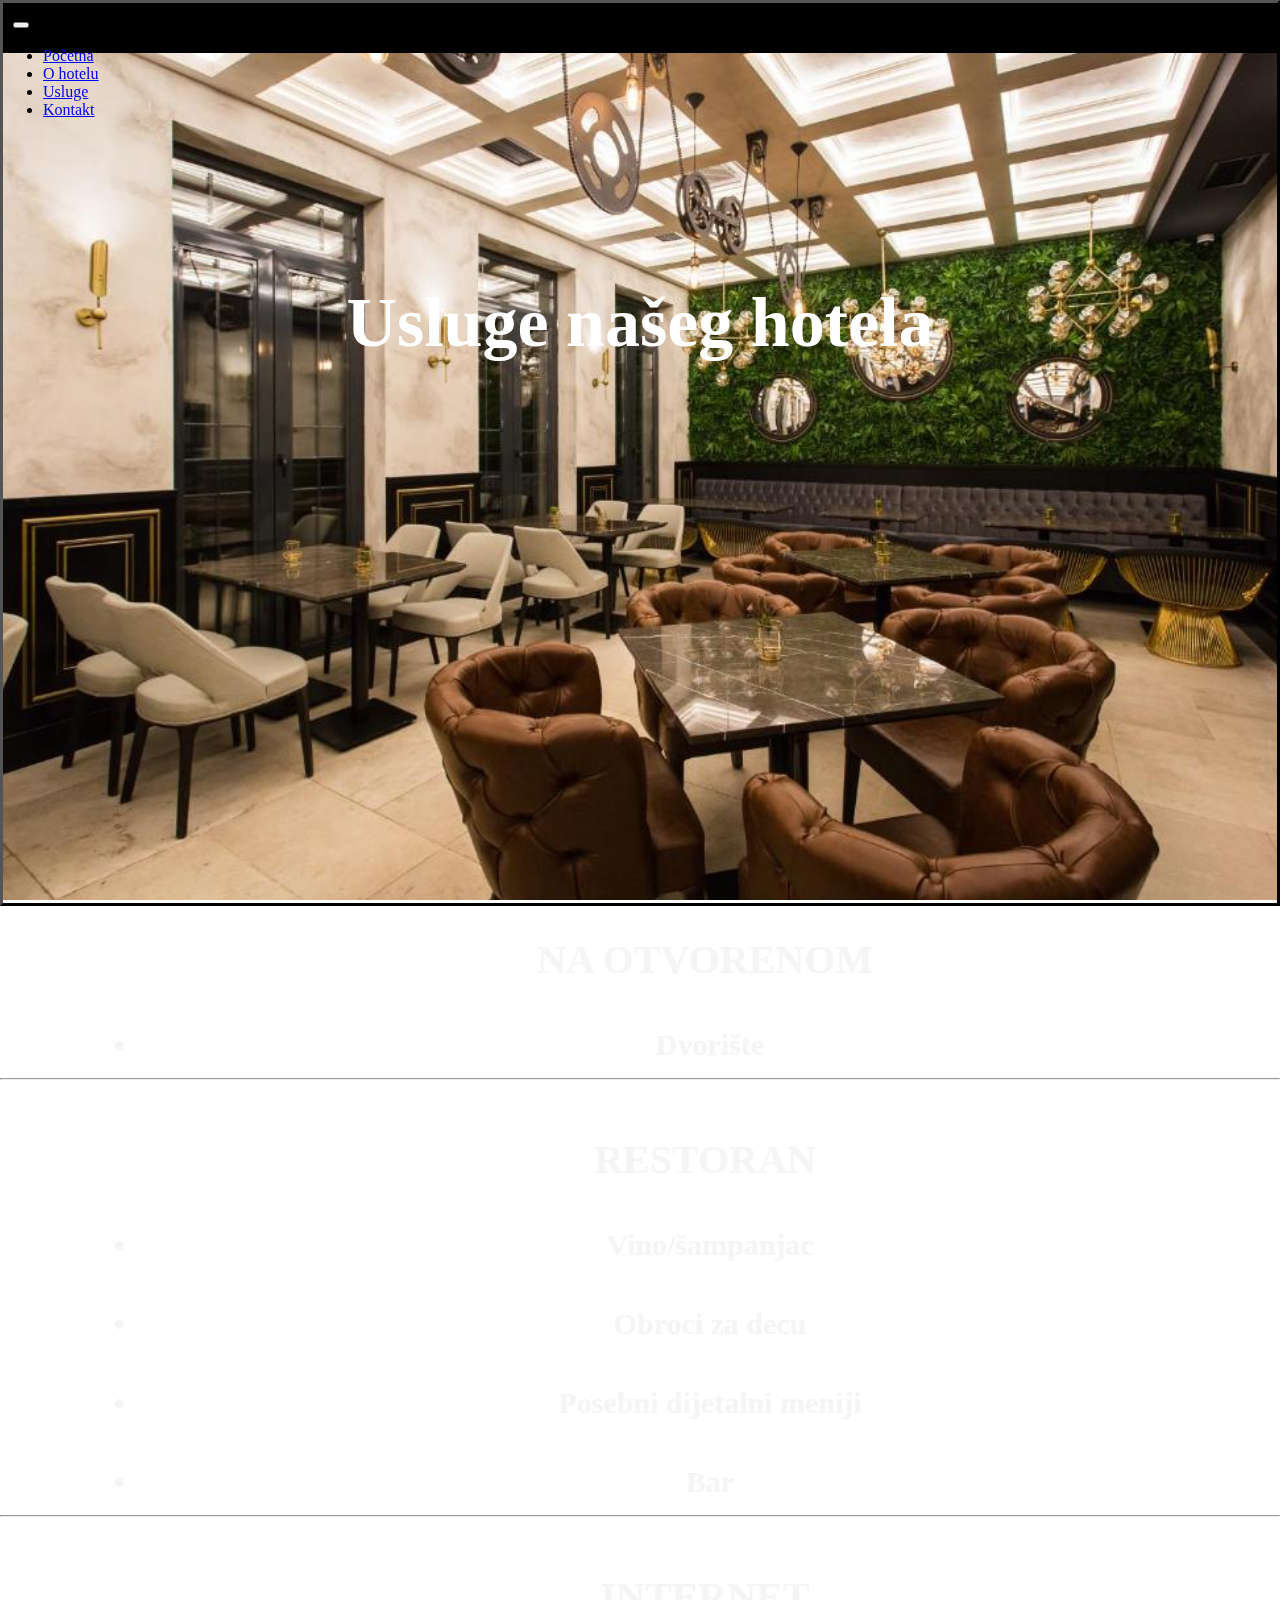
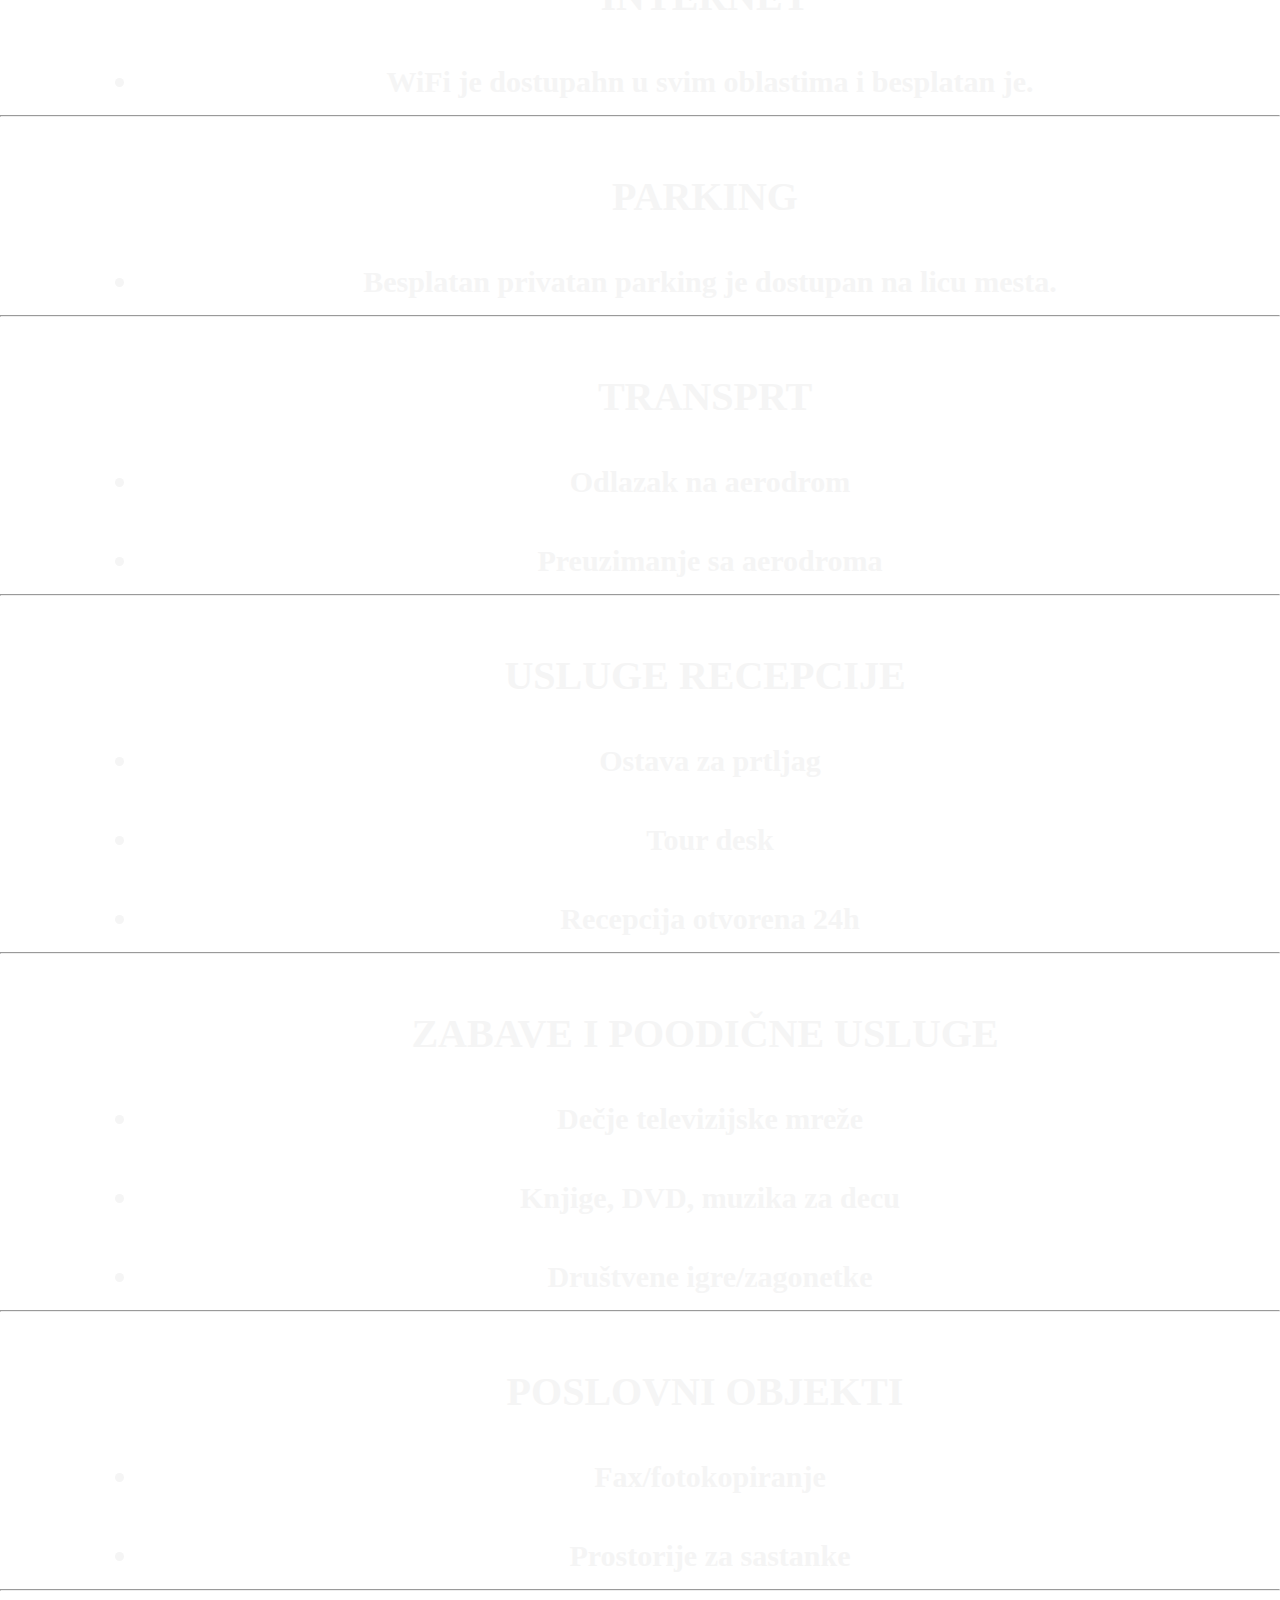
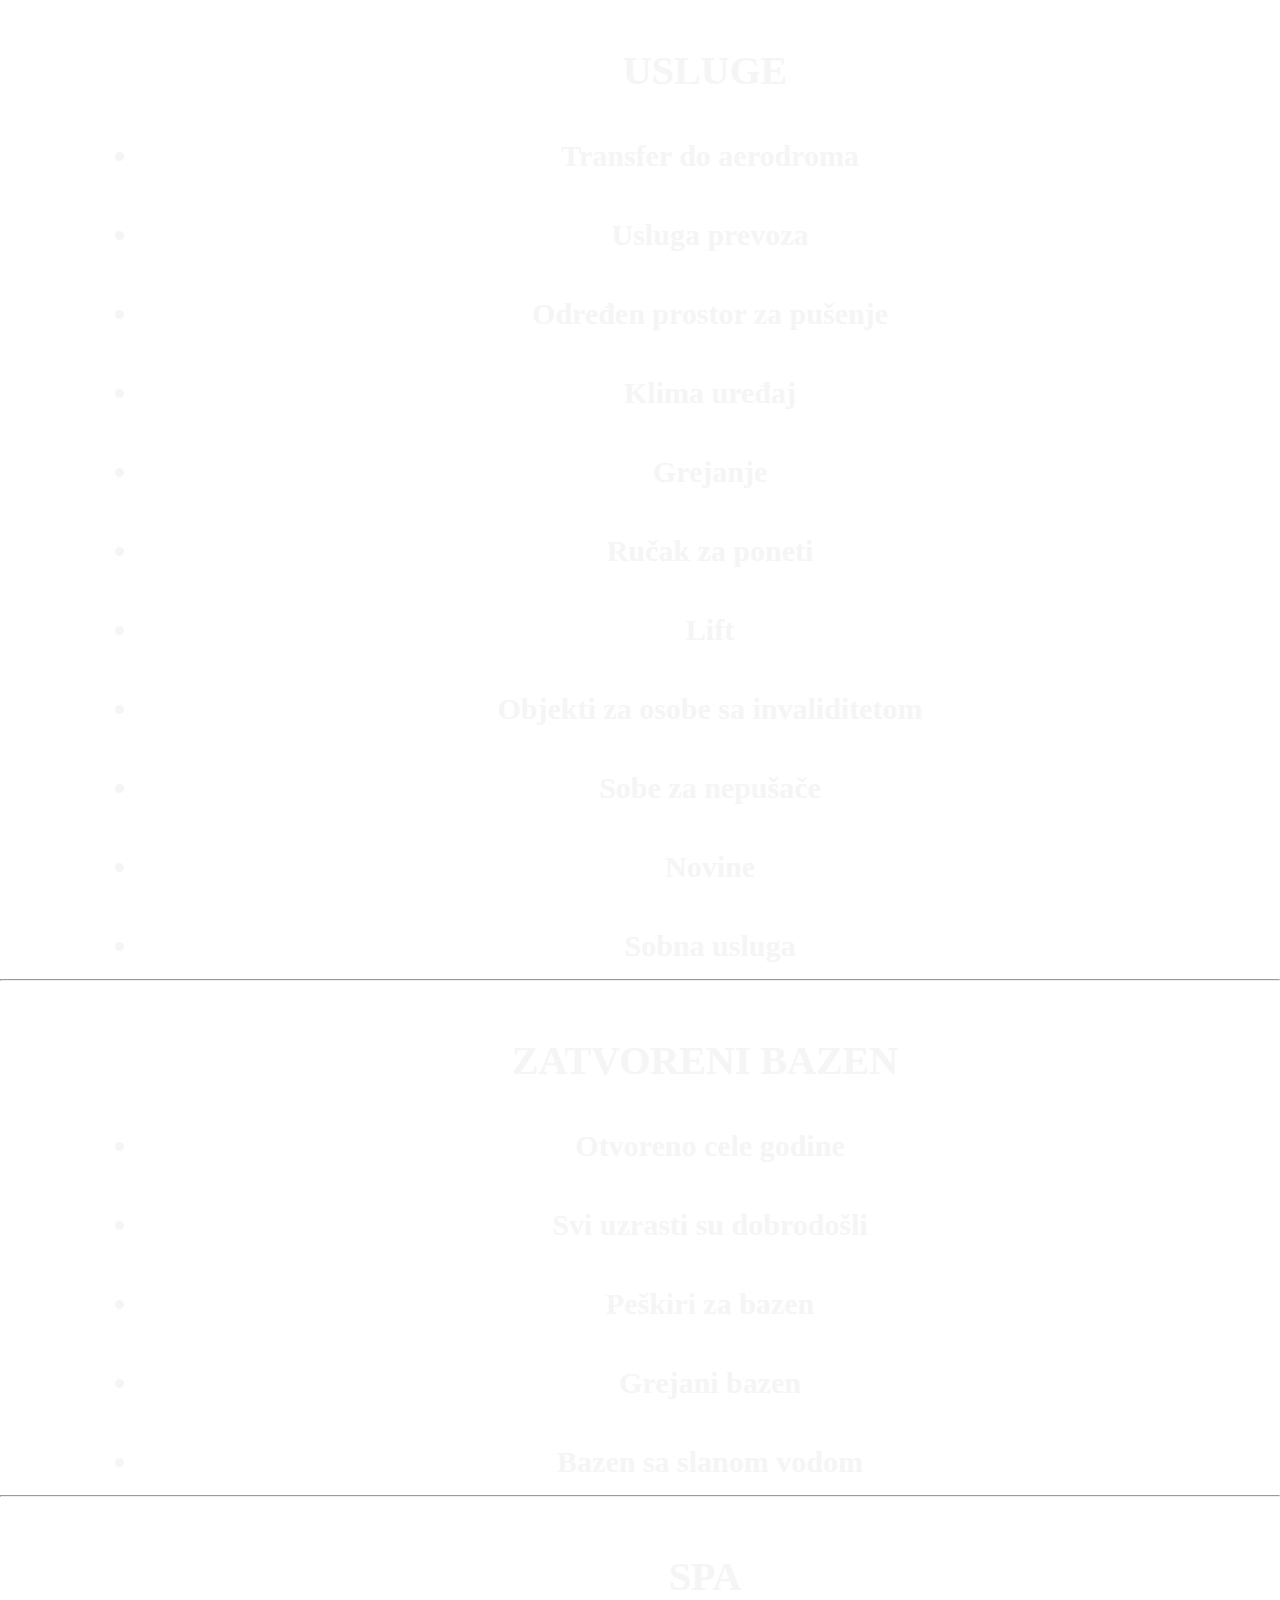
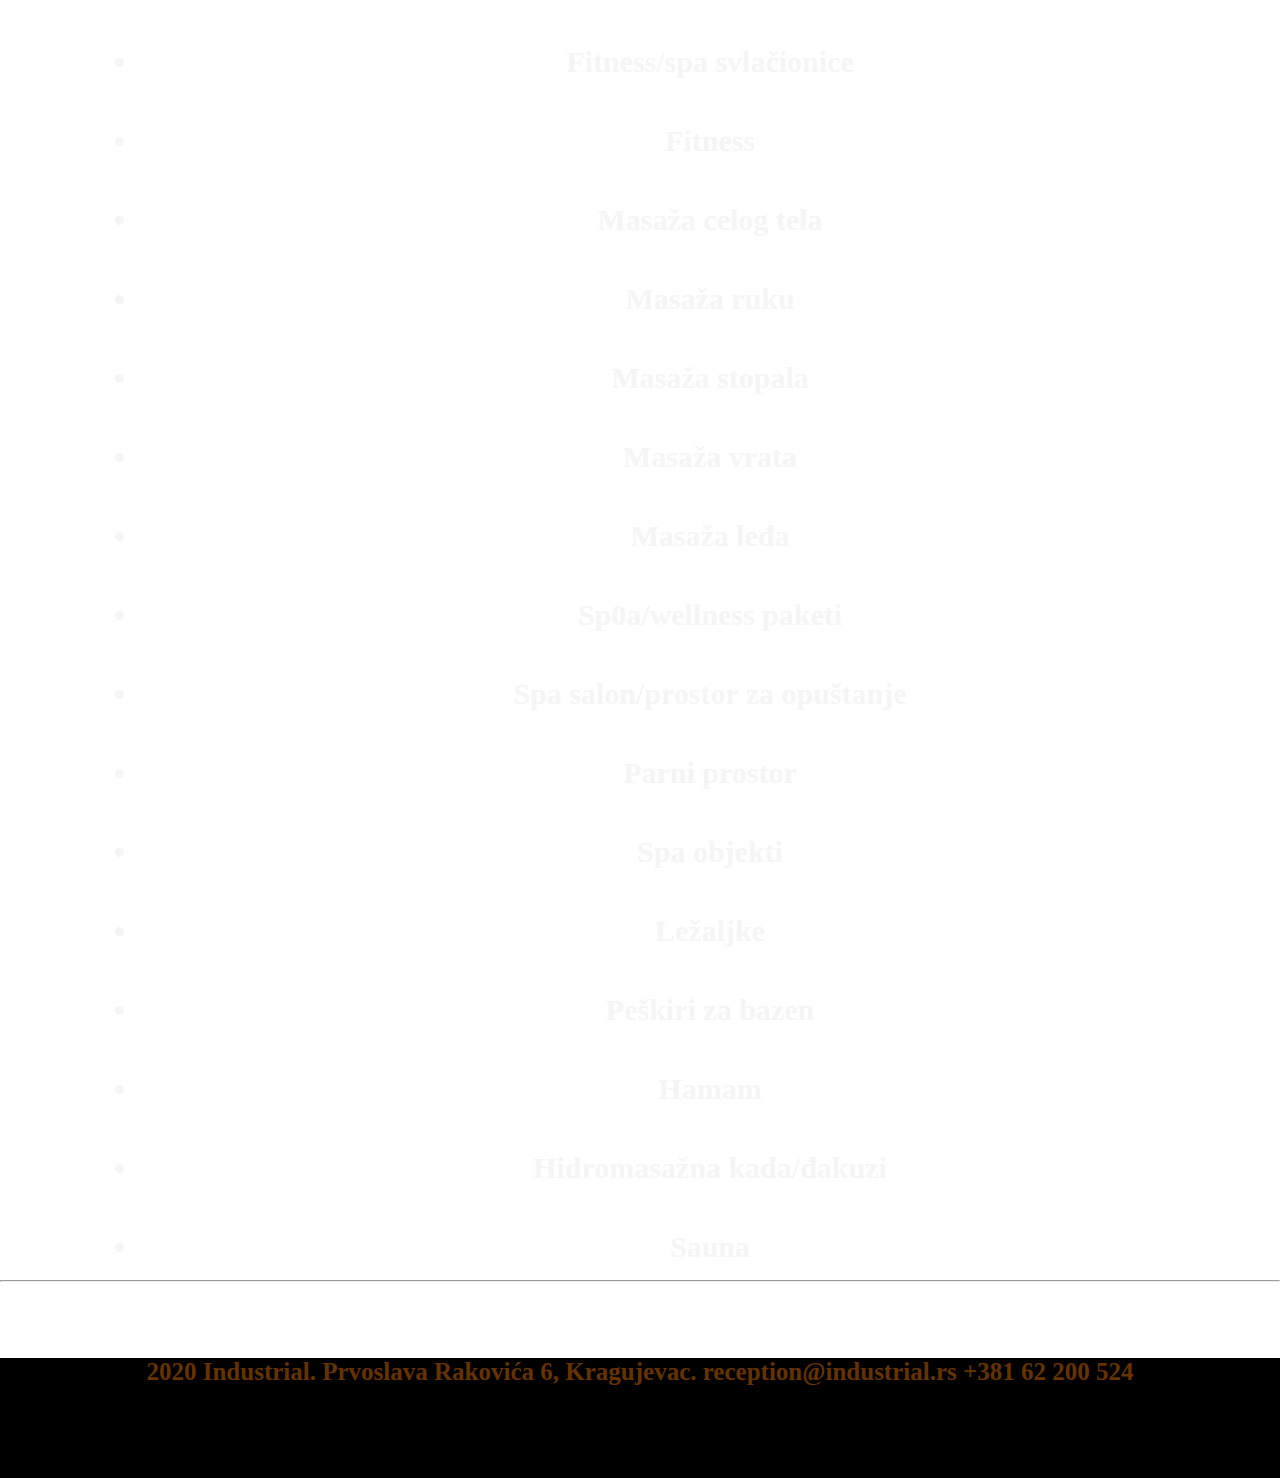
<file: usluge.html>
<!DOCTYPE html><html lang="en"><head><title>Industrial 1853.</title><meta charset="utf-8"><meta name="viewport" content="width=device-width, initial-scale=1,shrink-to-fit=no"><link rel="stylesheet" href="https://cdn.jsdelivr.net/npm/bootstrap@4.5.3/dist/css/bootstrap.min.css" integrity="sha384-TX8t27EcRE3e/ihU7zmQxVncDAy5uIKz4rEkgIXeMed4M0jlfIDPvg6uqKI2xXr2" crossorigin="anonymous"><link rel="stylesheet" type="text/css" href="usluge.css"><link rel="shortcut icon" href="slike/favicon.ico"></head><body><header class="jumbotron jumbotron-header" id="Pocetna"><div class="container"><nav class="navbar navbar-expand-sm navbar-dark fixed-top navFix"> <a href="#home" class="navbar-hamburger"></a> <button class="navbar-toggler" data-toggle="collapse" data-target="#navMenu"> <span class="navbar-toggler-icon"></span> </button> <div class="collapse navbar-collapse" id="navMenu"> <ul class="navbar-nav ml-auto"> <li class="nav-item"><a href="index.html" class="nav-link a-link">Početna</a></li><li class="nav-item"><a href="o.html" class="nav-link a-link">O hotelu</a></li><li class="nav-item"><a href="usluge.html" class="nav-link a-link">Usluge</a></li><li class="nav-item"><a href="kontakt.html" class="nav-link a-link">Kontakt</a></li></ul> </div></nav> </div><div class="usluge"> <p>Usluge našeg hotela</p></div></header> <section class="section"><div class="container"><div class="row"><h1 class="h1">Na otvorenom</h1> <ul> <li class="uvod">Dvorište</li></ul></div><hr><br><div class="row"><h1 class="h1">Restoran</h1> <ul> <li class="uvod">Vino/šampanjac</li><li class="uvod">Obroci za decu</li><li class="uvod">Posebni dijetalni meniji</li><li class="uvod">Bar</li></ul></div><hr><br><div class="row"><h1 class="h1">Internet</h1> <ul> <li class="uvod">WiFi je dostupahn u svim oblastima i besplatan je.</li></ul></div><hr><br><div class="row"><h1 class="h1">Parking</h1> <ul> <li class="uvod">Besplatan privatan parking je dostupan na licu mesta.</li></ul></div><hr><br><div class="row"><h1 class="h1">Transprt</h1> <ul> <li class="uvod">Odlazak na aerodrom</li><li class="uvod">Preuzimanje sa aerodroma</li></ul></div><hr><br><div class="row"><h1 class="h1">Usluge recepcije</h1> <ul> <li class="uvod">Ostava za prtljag</li><li class="uvod">Tour desk</li><li class="uvod">Recepcija otvorena 24h</li></ul></div><hr><br><div class="row"><h1 class="h1">Zabave i poodične usluge</h1> <ul> <li class="uvod">Dečje televizijske mreže</li><li class="uvod">Knjige, DVD, muzika za decu</li><li class="uvod">Društvene igre/zagonetke</li></ul></div><hr><br><div class="row"><h1 class="h1">Poslovni objekti</h1> <ul> <li class="uvod">Fax/fotokopiranje</li><li class="uvod">Prostorije za sastanke</li></ul></div><hr><br><div class="row"><h1 class="h1">Usluge</h1> <ul> <li class="uvod">Transfer do aerodroma</li><li class="uvod">Usluga prevoza</li><li class="uvod">Određen prostor za pušenje</li><li class="uvod">Klima uređaj</li><li class="uvod">Grejanje</li><li class="uvod">Ručak za poneti</li><li class="uvod">Lift</li><li class="uvod">Objekti za osobe sa invaliditetom</li><li class="uvod">Sobe za nepušače</li><li class="uvod">Novine</li><li class="uvod">Sobna usluga</li></ul></div><hr><br><div class="row"><h1 class="h1">Zatvoreni bazen</h1> <ul> <li class="uvod">Otvoreno cele godine</li><li class="uvod">Svi uzrasti su dobrodošli</li><li class="uvod">Peškiri za bazen</li><li class="uvod">Grejani bazen</li><li class="uvod">Bazen sa slanom vodom</li></ul></div><hr><br><div class="row"><h1 class="h1">SPA</h1> <ul> <li class="uvod">Fitness/spa svlačionice</li><li class="uvod">Fitness</li><li class="uvod">Masaža celog tela</li><li class="uvod">Masaža ruku</li><li class="uvod">Masaža stopala</li><li class="uvod">Masaža vrata</li><li class="uvod">Masaža leđa</li><li class="uvod">Sp0a/wellness paketi</li><li class="uvod">Spa salon/prostor za opuštanje</li><li class="uvod">Parni prostor</li><li class="uvod">Spa objekti</li><li class="uvod">Ležaljke</li><li class="uvod">Peškiri za bazen</li><li class="uvod">Hamam</li><li class="uvod">Hidromasažna kada/đakuzi</li><li class="uvod">Sauna</li></ul></div></div><hr><br></section> <footer class="kraj"> <p class="text">2020 Industrial. Prvoslava Rakovića 6, Kragujevac. reception@industrial.rs +381 62 200 524</p><div id="fb-root"></div><script async defer crossorigin="anonymous" src="https://connect.facebook.net/sr_RS/sdk.js#xfbml=1&version=v12.0" nonce="yFB9UPAv"></script> <div class="fb-like" data-href="https://developers.facebook.com/docs/plugins/" data-width="" data-layout="button" data-action="like" data-size="small" data-share="false"></div><div id="fb-root"></div><script async defer crossorigin="anonymous" src="https://connect.facebook.net/sr_RS/sdk.js#xfbml=1&version=v12.0" nonce="8b68YvAw"></script> <div class="fb-share-button" data-href="https://developers.facebook.com/docs/plugins/" data-layout="button" data-size="small"><a target="_blank" href="https://www.facebook.com/sharer/sharer.php?u=https%3A%2F%2Fdevelopers.facebook.com%2Fdocs%2Fplugins%2F&amp;src=sdkpreparse" class="fb-xfbml-parse-ignore"></a></div></footer> </body></html>
</file>
<file: industrial.css>
body,html{margin:0;padding:0;overflow:auto;background:url(slike/p.jpg) center fixed}.jumbotron-header{background:url(slike/industrial.jpg) center fixed;background-size:cover;height:calc(100vh);border-radius:0;border-style:outset;border-color:#000}.navFix{position:fixed;background:0 0;width:100%;height:50px;background-color:#000!important}.navbar-hamburger{font-size:25px;font-weight:600;color:#fff;text-transform:uppercase;padding-left:10px}.navbar-hamburger:hover{text-decoration:none;color:#fff}.nav-link:hover{color:#fff}.button{color:#f5f5f5;border:3px solid #630;padding:15px 50px;font-weight:700;font-size:23px;text-decoration:none!important;border-radius:20px;margin-top:260px}.button:hover{color:#000;font-weight:700;background-color:#630;text-decoration:none!important}.btn{text-decoration:none}.h2{color:#f5f5f5;text-align:center;font-size:60px;margin-top:30px;font-family:serif}.h1{color:#f5f5f5;text-align:center;text-transform:uppercase;font-size:60px;margin-top:30px;margin-left:300px;font-family:serif}.uvod{font-size:23px;color:#fff;font-weight:700;margin-top:25px;text-align:center;margin-left:25px;margin-right:25px}.slika1{width:1000px;height:600px;position:center;margin-left:50px}.slika2{width:850px;height:700px;position:center;margin-left:250px}.kraj{background:#000;height:120px}.text{font-weight:700;color:#630;margin-top:50px;text-align:center;font-size:25px}.fb-like{margin-left:600px}.fb-share-button{margin-left:600px}
</file>
<file: dugme.css>
body,html{margin:0;padding:0;overflow:auto;background:url(slike/logoindustrial.png)}.tip{font-weight:700;margin-top:15px}.btn{width:50px;height:3 0;background-color:coral;text-align:center}input[type=password],input[type=text]{width:100%;padding:12px 20px;margin:8px 0;display:inline-block;border:1px solid #ccc;box-sizing:border-box}button{background-color:#4caf50;color:#fff;padding:14px 20px;margin:8px 0;border:none;cursor:pointer;width:100%}button:hover{opacity:.8}.cancelbtn{width:auto;padding:10px 18px;background-color:#f44336}.container{padding:15px;background:#d3d3d3}
</file>
<file: kontakt.css>
body,html{margin:0;padding:0;overflow:auto;background-color:#40e0d0}.jumbotron-header{background:url(slike/kontakt.jpg) center fixed;background-size:cover;height:calc(100vh);border-radius:0;border-style:outset;border-color:#000}.navFix{position:fixed;background:0 0;width:100%;height:50px;background-color:#000!important}.navbar-hamburger{font-size:25px;font-weight:600;color:#fff;text-transform:uppercase;padding-left:10px}.navbar-hamburger:hover{text-decoration:none;color:#fff}.nav-link:hover{color:#fff}.usluge{font-family:serif;font-size:70px;color:#fff;font-weight:700;margin-top:280px;text-align:center}.h1{color:#000;text-align:center;text-transform:uppercase;font-size:40px;margin-top:30px;margin-left:130px;font-family:serif}.uvod{font-size:30px;color:#000;font-weight:700;margin-top:45px;text-align:center;margin-left:100px}.kraj{background:#000;height:120px}.text{font-weight:700;color:#630;margin-top:50px;text-align:center;font-size:25px}.fb-like{margin-left:600px}.fb-share-button{margin-left:600px}
</file>
<file: o.css>
body,html{margin:0;padding:0;overflow:auto;background:url(slike/p.jpg) center fixed}.jumbotron-header{background:url(slike/industrial.jpg) center fixed;background-size:cover;height:calc(100vh);border-radius:0;border-style:outset;border-color:#000}.navFix{position:fixed;background:0 0;width:100%;height:50px;background-color:#000!important}.navbar-hamburger{font-size:25px;font-weight:600;color:#fff;text-transform:uppercase;padding-left:10px}.navbar-hamburger:hover{text-decoration:none;color:#fff}.nav-link:hover{color:#fff}.button{color:#f5f5f5;border:3px solid #630;padding:15px 50px;font-weight:700;font-size:23px;text-decoration:none!important;border-radius:20px;margin-top:260px}.button:hover{color:#000;font-weight:700;background-color:#630;text-decoration:none!important}.btn{text-decoration:none}.h2{color:#f5f5f5;text-align:center;font-size:60px;margin-top:30px;font-family:serif}.h1{color:#f5f5f5;text-align:center;text-transform:uppercase;font-size:60px;margin-top:30px;margin-left:300px;font-family:serif}.uvod{font-size:23px;color:#fff;font-weight:700;margin-top:25px;text-align:center;margin-left:25px;margin-right:25px}.slika1{width:1000px;height:600px;position:center;margin-left:50px}.slika2{width:850px;height:700px;position:center;margin-left:250px}.kraj{background:#000;height:80px}.text{font-weight:700;color:#630;margin-top:50px;text-align:center;font-size:25px}.fb-like{margin-left:600px}.fb-share-button{margin-left:600px}
</file>
<file: usluge.css>
body,html{margin:0;padding:0;overflow:auto;background:url(slike/spa.jpg) center fixed}.jumbotron-header{background:url(slike/usluge.jpg) center fixed;background-size:cover;height:calc(100vh);border-radius:0;border-style:outset;border-color:#000}.navFix{position:fixed;background:0 0;width:100%;height:50px;background-color:#000!important}.navbar-hamburger{font-size:25px;font-weight:600;color:#fff;text-transform:uppercase;padding-left:10px}.navbar-hamburger:hover{text-decoration:none;color:#fff}.nav-link:hover{color:#fff}.usluge{font-family:serif;font-size:70px;color:#fff;font-weight:700;margin-top:280px;text-align:center}.h1{color:#f5f5f5;text-align:center;text-transform:uppercase;font-size:40px;margin-top:30px;margin-left:130px;font-family:serif}.uvod{font-size:30px;color:#f5f5f5;font-weight:700;margin-top:45px;text-align:center;margin-left:100px}.kraj{background:#000;height:120px}.text{font-weight:700;color:#630;margin-top:50px;text-align:center;font-size:25px}.fb-like{margin-left:600px}.fb-share-button{margin-left:600px}
</file>
